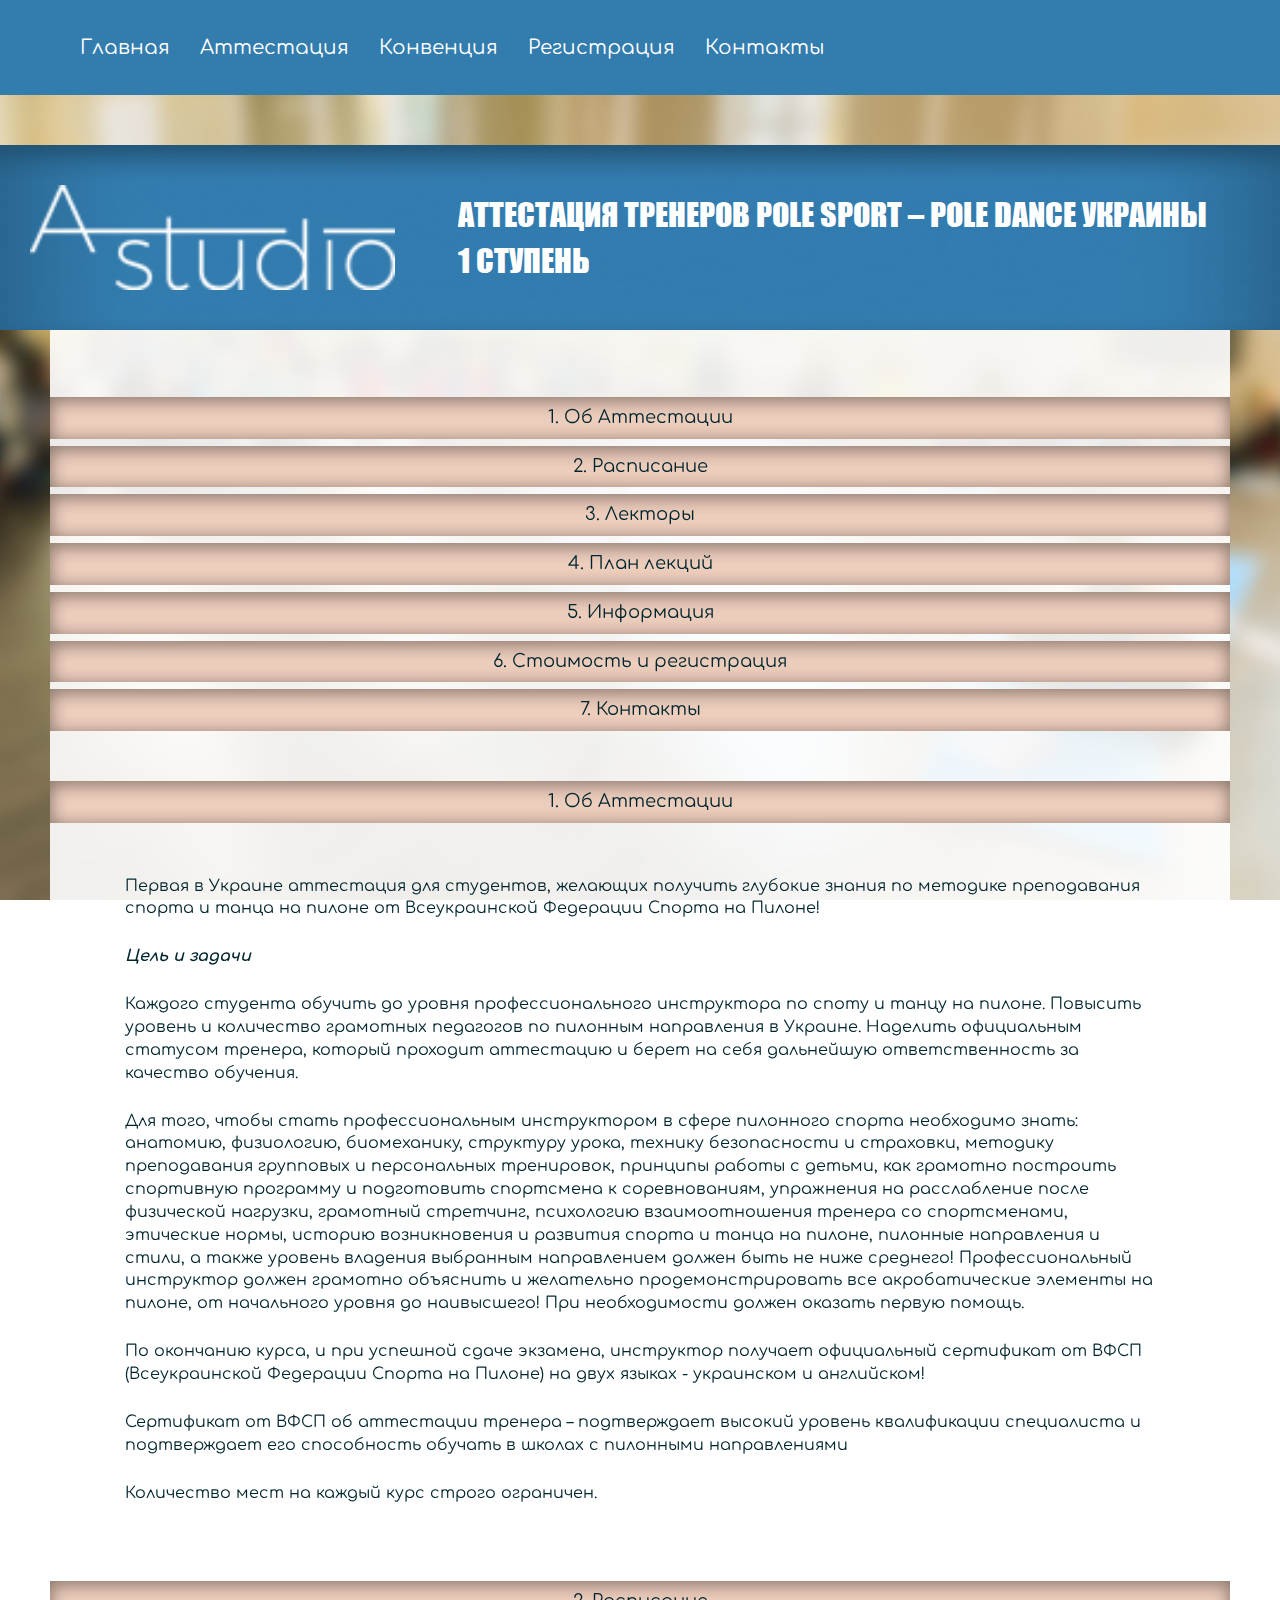
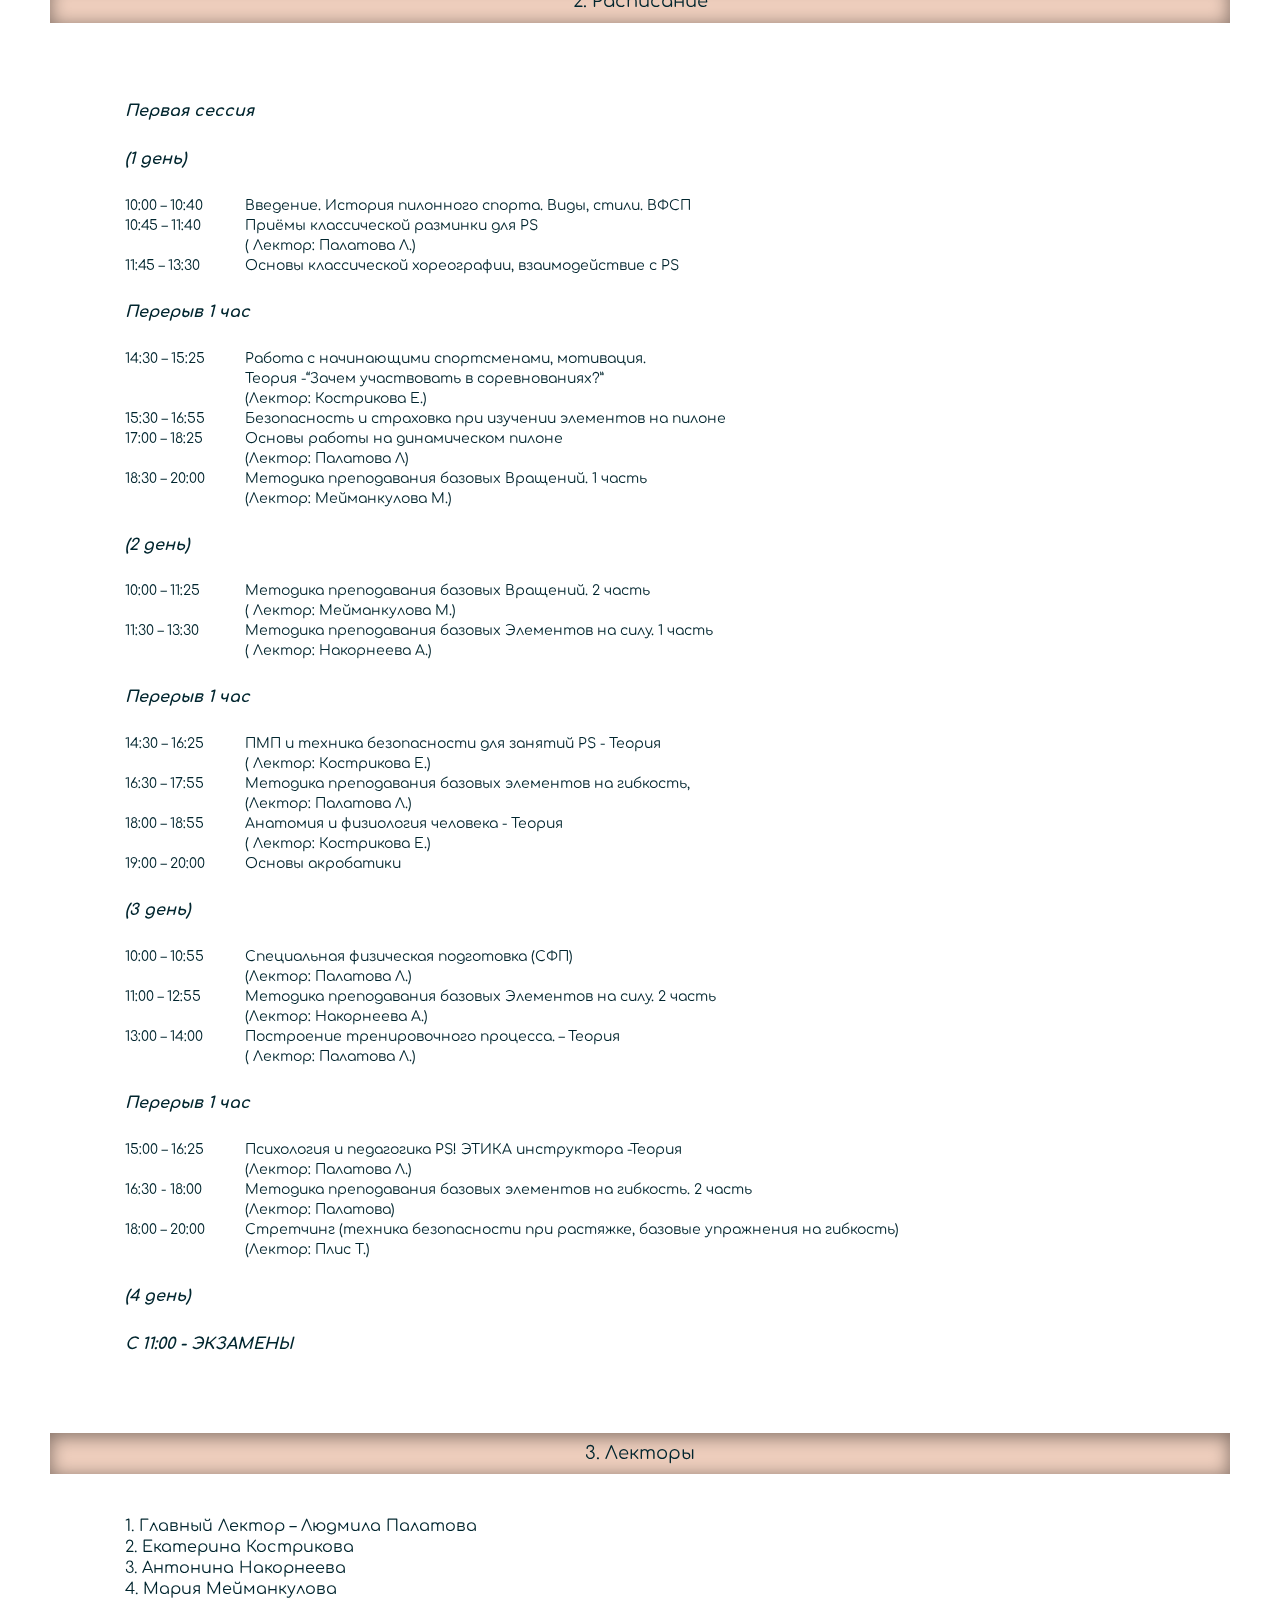
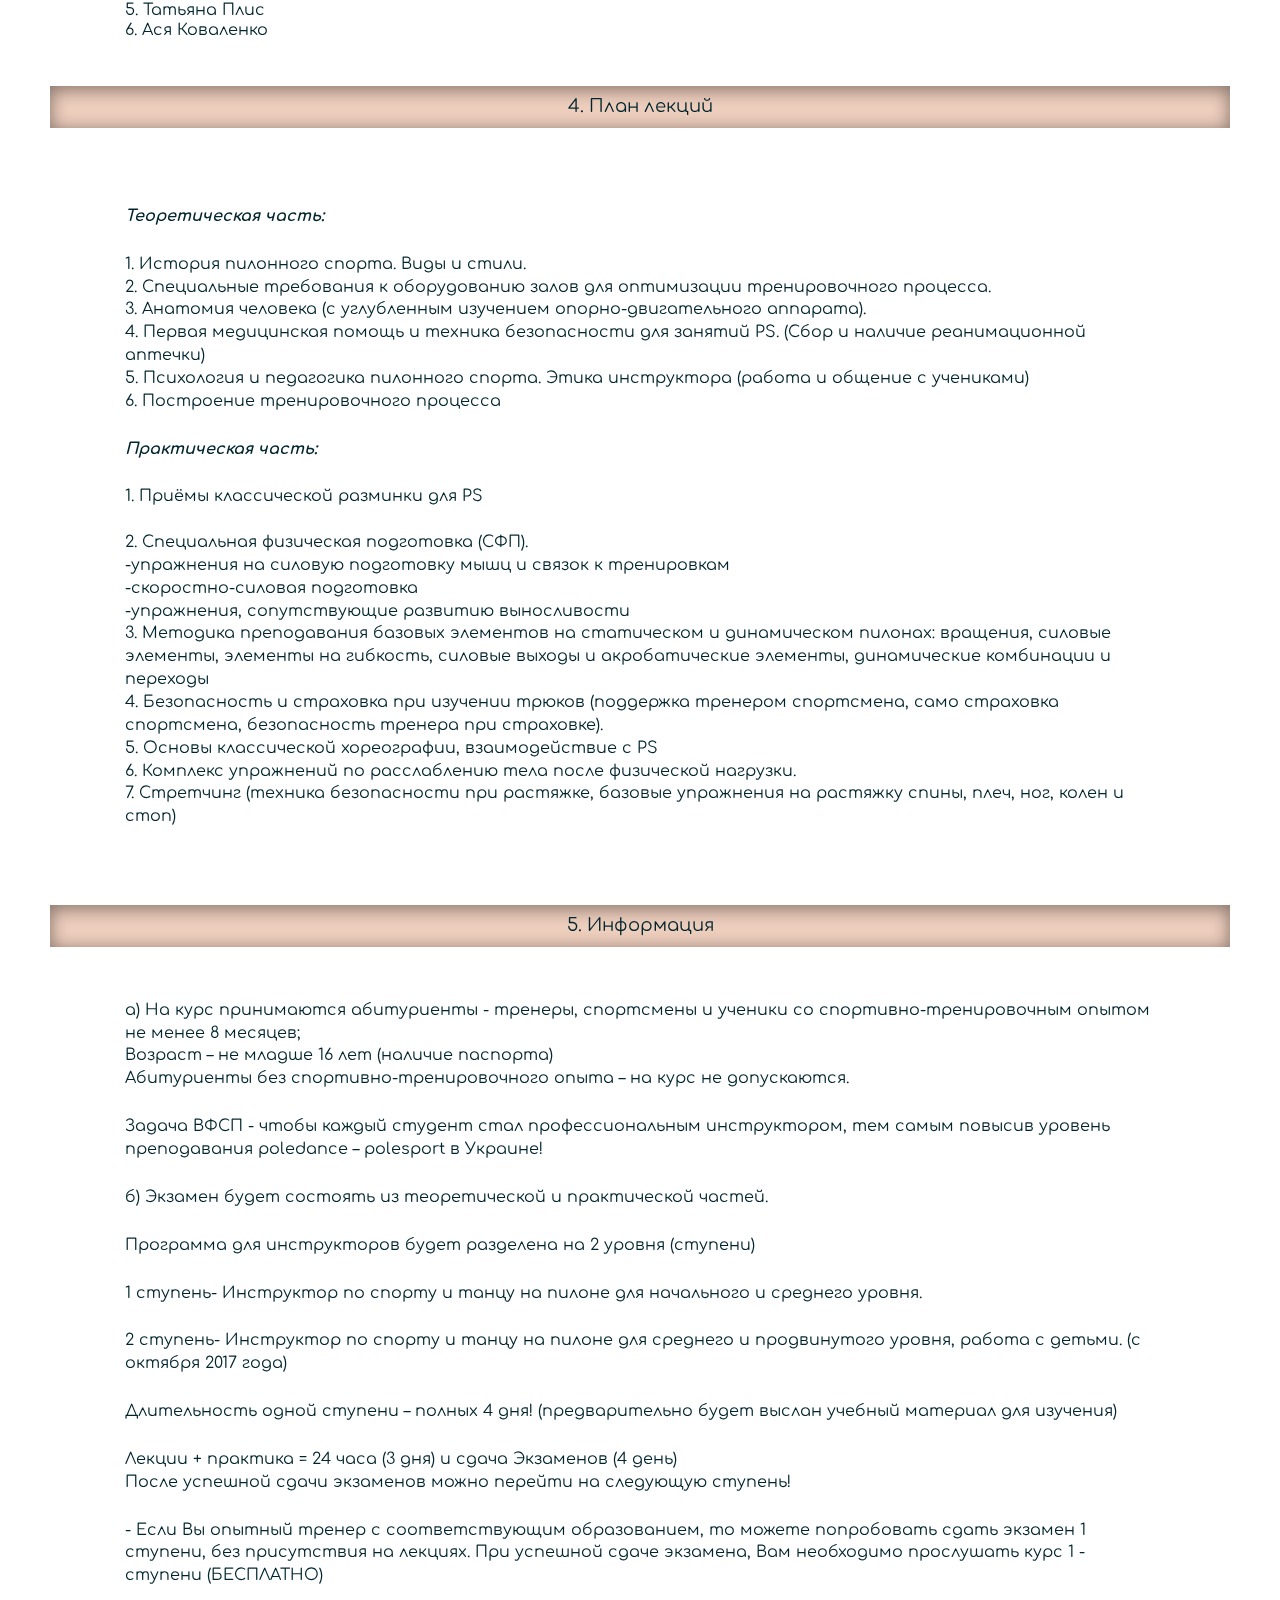
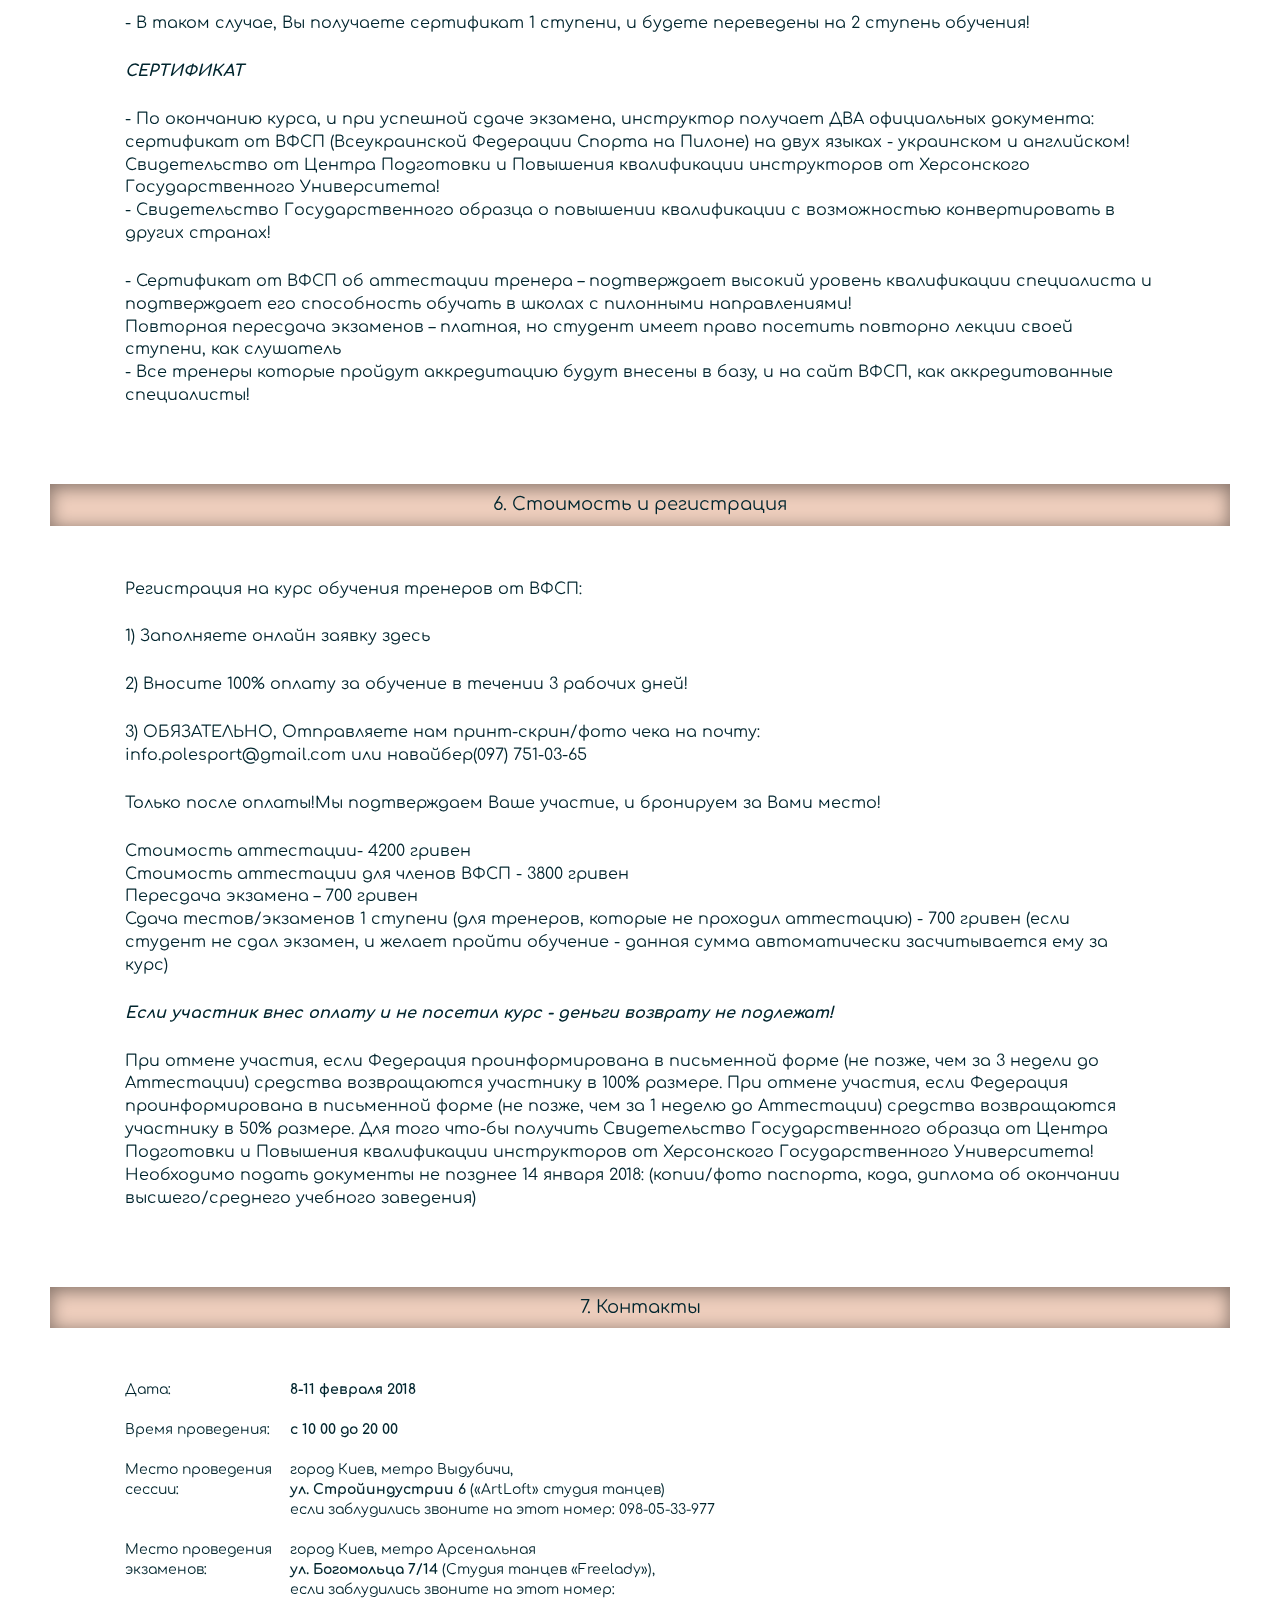
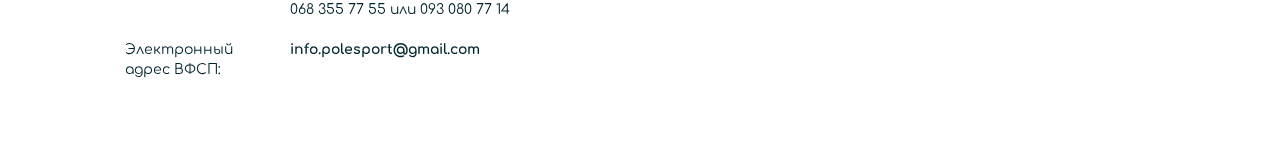
<file: atestation-1.html>
<!DOCTYPE html>
<html lang="ru">
<head>
    <meta charset="utf-8">
    <meta http-equiv="X-UA-Compatible" content="IE=edge">
    <meta name="viewport" content="width=device-width, initial-scale=1">
    <meta name="description" content="Агенство">
    <meta name="keywords" content="">
    <title>Аттестация 1 ступень</title>

    <link href="https://fonts.googleapis.com/css?family=Comfortaa:400,700&amp;subset=cyrillic" rel="stylesheet">
    <meta name="theme-color" content="#ffffff">
    <style type="text/css" media="screen, print">
        @font-face {
          font-family: "Impact";
          src: url("fonts/ImpactRegular.ttf");
        }
    </style>
    <link href="css/bootstrap.min.css" rel="stylesheet">
    <link href="css/style.css" rel="stylesheet">

    <script src="js/jquery.js"></script>
    <script src="js/jquery.appear.js"></script>
    <script src="js/bootstrap.min.js"></script>
</head>

<body>
    <ul id="mobile_nav" class="mobile-hidden">
        <li class="active"><a href="index.php">Главная</a></li>
        <li><a href="atestation-1.html">Аттестация 1 ступень</a></li>
        <li><a href="atestation-2.html">Аттестация 2 ступень</a></li>
        <li><a href="convention.html">Конвенция</a></li>
        <li class="active"><a href="registration.html">Регистрация</a></li>
        <li class="active"><a href="index.php#contacts" class="scroll">Контакты</a></li>

        <div id="toggle_nav" onclick="showNav();"><img src="img/menu-button.svg" alt=""></div>
    </ul>
    
    <div class="body-wrap">
        <div class="container-md">
            <nav class="navbar" role="navigation">
                <div class="navbar-header">
                    <button type="button" class="navbar-toggle" data-toggle="collapse" data-target="#bs-example-navbar-collapse-1">
                        <span class="sr-only">Toggle navigation</span>
                        <span class="icon-bar"></span>
                        <span class="icon-bar"></span>
                        <span class="icon-bar"></span>
                    </button>
                </div>
                
                <!-- Collect the nav links, forms, and other content for toggling -->
                <div class="collapse navbar-collapse" id="bs-example-navbar-collapse-1">
                    <ul class="nav navbar-nav">
                        <li class="active"><a href="index.php">Главная</a></li>
                        <li class="dropdown">
                            <a href="#" class="dropdown-toggle" data-toggle="dropdown">Аттестация</a>
                            <ul class="dropdown-menu">
                                <li><a href="atestation-1.html">Аттестация 1 ступень</a></li>
                                <li><a href="atestation-2.html">Аттестация 2 ступень</a></li>
                            </ul>
                        </li>
                        <li class="dropdown">
                            <a href="convention.html" class="dropdown-toggle" data-toggle="dropdown">Конвенция</a>
                            <ul class="dropdown-menu">
                                <li><a href="convention.html">Мастер Классы и семинары</a></li>
                            </ul>
                        </li>
                        <li class="active"><a href="registration.html">Регистрация</a></li>
                        <li class="active"><a href="index.php#contacts" class="scroll">Контакты</a></li>
                    </ul>
                </div>
            <!-- /.container-fluid -->
            </nav>
        </div>
    </div>
    
    <div class="main"></div>
    
    <div class="blue-block intro-blue-block">
        <div class="blue-block-psevdo"></div>
        <img class="logo-holder" src="img/logo.png" alt="">
        <span>АТТЕСТАЦИЯ ТРЕНЕРОВ POLE SPORT – POLE DANCE УКРАИНЫ<br> 1 СТУПЕНЬ</span>
    </div>
    
    <div class="atestation-info-holder container-md">
        <ul class="question-holder">
            <li>1. Об Аттестации</li>
            <li>2. Расписание</li>
            <li>3. Лекторы</li>
            <li>4. План лекций</li>
            <li>5. Информация</li>
            <li>6. Стоимость и регистрация</li>
            <li>7. Контакты</li>
        </ul>
        
        <div class="question-1">
            <p class="question-header">1. Об Аттестации</p>
            
            <div class="question-body">
                <p class="regular-md">
                    Первая в Украине аттестация для студентов, желающих получить глубокие знания по методике преподавания спорта и танца на пилоне от Всеукраинской Федерации Спорта на Пилоне!</p>

                <p class="bold-cursive-md">Цель и задачи</p>

                <p class="regular-md">Каждого студента обучить до уровня профессионального инструктора по споту и танцу на пилоне. Повысить уровень и количество грамотных педагогов по пилонным направления в Украине.  Наделить официальным статусом тренера, который проходит аттестацию и берет на себя дальнейшую ответственность за  качество обучения.</p>

                <p class="regular-md">Для того, чтобы стать профессиональным инструктором в сфере пилонного спорта необходимо знать: анатомию, физиологию, биомеханику, структуру урока, технику безопасности и страховки, методику преподавания групповых и персональных тренировок, принципы работы с детьми, как грамотно построить спортивную программу и подготовить спортсмена к соревнованиям, упражнения на расслабление после физической нагрузки, грамотный стретчинг, психологию взаимоотношения тренера со спортсменами, этические нормы, историю возникновения и развития спорта и танца на пилоне, пилонные направления и стили, а также уровень владения выбранным направлением должен быть не ниже среднего!
                Профессиональный инструктор должен грамотно объяснить  и желательно продемонстрировать все  акробатические элементы на пилоне, от начального уровня до наивысшего! При необходимости должен оказать первую помощь.</p>

                <p class="regular-md">По окончанию курса, и при успешной сдаче экзамена, инструктор получает официальный сертификат от ВФСП (Всеукраинской Федерации Спорта на Пилоне) на двух языках - украинском и английском!</p>

                <p class="regular-md">Сертификат от ВФСП об аттестации тренера – подтверждает высокий уровень квалификации специалиста и подтверждает его способность обучать в школах с пилонными направлениями</p> 

                <p class="regular-md">Количество мест на каждый курс строго ограничен.</p>
            </div>
        </div>
        <div class="question-2">
            <p class="question-header">2. Расписание</p>
            
            <div class="question-body">
                <p class="bold-cursive-md">Первая сессия</p>
                <p class="bold-cursive-md">(1 день)</p>
                <div class="timetable-grid">
                    <span>10:00 – 10:40</span>
                    <span>Введение. История пилонного спорта. Виды, стили. ВФСП</span>
                </div>
                <div class="timetable-grid">
                    <span>10:45 – 11:40</span>
                    <span>Приёмы классической разминки для PS<br>( Лектор: Палатова Л.)</span>
                </div>
                <div class="timetable-grid">
                    <span>11:45 – 13:30</span>
                    <span>Основы классической хореографии, взаимодействие с PS</span>
                </div>
                
                <p class="bold-cursive-md">Перерыв 1 час</p>
                <div class="timetable-grid">
                    <span>14:30 – 15:25</span>
                    <span>Работа с начинающими спортсменами, мотивация.<br>Теория -“Зачем участвовать в соревнованиях?”<br> (Лектор: Кострикова Е.)</span>
                </div>
                <div class="timetable-grid">
                    <span>15:30 – 16:55</span>
                    <span>Безопасность и страховка при изучении  элементов на пилоне</span>
                </div>
                <div class="timetable-grid">
                    <span>17:00 – 18:25</span>
                    <span>Основы работы на динамическом пилоне<br> (Лектор: Палатова Л)</span>
                </div>
                <div class="timetable-grid">
                    <span>18:30 – 20:00</span>
                    <span>Методика преподавания базовых Вращений. 1 часть<br>(Лектор: Мейманкулова М.)</span>
                </div>
                
                <p class="bold-cursive-md">(2 день)</p>
                <div class="timetable-grid">
                    <span>10:00 – 11:25</span>
                    <span>Методика преподавания базовых Вращений. 2 часть<br> ( Лектор: Мейманкулова М.)</span>
                </div>
                <div class="timetable-grid">
                    <span>11:30 – 13:30</span>
                    <span>Методика преподавания базовых  Элементов на силу. 1 часть<br>( Лектор: Накорнеева А.)</span>
                </div>

                <p class="bold-cursive-md">Перерыв 1 час</p>
                <div class="timetable-grid">
                    <span>14:30 – 16:25</span>
                    <span>ПМП и техника безопасности для занятий PS - Теория<br>( Лектор: Кострикова Е.)</span>
                </div>
                <div class="timetable-grid">
                    <span>16:30 – 17:55</span>
                    <span>Методика преподавания базовых элементов на гибкость,<br> (Лектор:  Палатова Л.)</span>
                </div>
                <div class="timetable-grid">
                    <span>18:00 – 18:55</span>
                    <span>Анатомия и физиология человека - Теория<br> ( Лектор: Кострикова Е.)</span>
                </div>
                <div class="timetable-grid">
                    <span>19:00 – 20:00</span>
                    <span>Основы акробатики</span>
                </div>
                
                <p class="bold-cursive-md">(3 день)</p>    
                <div class="timetable-grid">
                    <span>10:00 – 10:55</span>
                    <span>Специальная физическая подготовка (СФП)<br> (Лектор: Палатова Л.)</span>
                </div>
                <div class="timetable-grid">
                    <span>11:00 – 12:55</span>
                    <span>Методика преподавания базовых  Элементов на силу. 2 часть<br>(Лектор: Накорнеева А.)</span>
                </div>
                <div class="timetable-grid">
                    <span>13:00 – 14:00</span>
                    <span>Построение тренировочного процесса. – Теория<br>( Лектор: Палатова Л.)</span>
                </div>

                <p class="bold-cursive-md">Перерыв 1 час</p> 
                <div class="timetable-grid">
                    <span>15:00 – 16:25</span>
                    <span>Психология и педагогика PS!  ЭТИКА инструктора -Теория<br> (Лектор: Палатова Л.)</span>
                </div>
                <div class="timetable-grid">
                    <span>16:30 - 18:00</span>
                    <span>Методика преподавания базовых элементов на гибкость. 2 часть<br>(Лектор: Палатова)</span>
                </div>
                <div class="timetable-grid">
                    <span>18:00 – 20:00</span>
                    <span>Стретчинг (техника безопасности при растяжке, базовые упражнения на гибкость)<br>(Лектор: Плис Т.)</span>
                </div>

                <p class="bold-cursive-md">(4 день)</p> 
                <p class="bold-cursive-md">С 11:00 - ЭКЗАМЕНЫ</p>
            </div>
        </div>
        <div class="question-3">
            <p class="question-header">3. Лекторы</p>
            
            <ul class="lectors-list">
                <li>1.	Главный Лектор – Людмила Палатова</li>
                <li>2.	Екатерина Кострикова</li>
                <li>3.	Антонина Накорнеева</li>
                <li>4.	Мария Мейманкулова</li>
                <li>5.	Татьяна Плис</li>
                <li>6.	Ася Коваленко</li>
            </ul>
        </div>
        <div class="question-4">
            <p class="question-header">4. План лекций</p>
            
            <div class="question-body">
                <p class="bold-cursive-md">Теоретическая часть:</p>
                <p class="regular-md">
                    1. История пилонного спорта. Виды и стили.<br>
                    2. Специальные требования к оборудованию залов для оптимизации тренировочного процесса.<br>
                    3. Анатомия человека (с углубленным изучением опорно-двигательного аппарата).<br>
                    4. Первая медицинская помощь и техника безопасности для занятий PS. (Сбор и наличие реанимационной аптечки)<br>
                    5. Психология и педагогика пилонного спорта. Этика инструктора (работа и общение с учениками)<br>
                    6. Построение тренировочного процесса<br>
                </p>

                <p class="bold-cursive-md">Практическая часть:</p>
                <p class="regular-md">
                    1. Приёмы классической разминки для PS<br><br>
                    2. Специальная физическая подготовка (СФП).<br>
                    -упражнения на силовую подготовку мышц и связок к тренировкам<br>
                    -скоростно-силовая подготовка<br>
                    -упражнения, сопутствующие развитию выносливости<br>
                    3. Методика преподавания базовых элементов на статическом и динамическом пилонах: вращения, силовые элементы, элементы на гибкость, силовые выходы и акробатические элементы, динамические комбинации и переходы<br>
                    4. Безопасность и страховка при изучении трюков (поддержка тренером спортсмена, само страховка спортсмена, безопасность тренера при страховке).<br> 
                    5. Основы классической хореографии, взаимодействие с PS<br>
                    6. Комплекс упражнений по расслаблению тела после физической нагрузки.<br>
                    7. Стретчинг (техника безопасности при растяжке, базовые упражнения на растяжку спины, плеч, ног, колен и стоп)<br>
                </p>
            </div>
        </div>
        <div class="question-5">
            <p class="question-header">5. Информация</p>
            
            <div class="question-body">
                <p class="regular-md">а) На курс принимаются абитуриенты - тренеры, спортсмены и ученики со спортивно-тренировочным опытом не менее 8 месяцев;<br> Возраст – не младше 16 лет (наличие паспорта)<br> Абитуриенты без спортивно-тренировочного опыта – на курс не допускаются.</p>
                <p class="regular-md">Задача ВФСП - чтобы каждый студент стал профессиональным инструктором, тем самым повысив уровень преподавания poledance – polesport в Украине!</p>
                <p class="regular-md">б) Экзамен будет состоять из теоретической и практической частей.</p>
                <p class="regular-md">Программа для инструкторов будет разделена на 2 уровня (ступени)</p>
                <p class="regular-md">1 ступень- Инструктор по спорту и танцу на пилоне для начального и среднего уровня.</p>
                <p class="regular-md">2 ступень- Инструктор по спорту и танцу на пилоне для среднего и продвинутого уровня, работа с детьми. (с октября 2017 года)</p>
                <p class="regular-md">Длительность одной ступени – полных 4 дня! (предварительно будет выслан учебный материал для изучения)</p>
                <p class="regular-md">Лекции + практика = 24 часа (3 дня) и сдача Экзаменов (4 день)<br> После успешной сдачи экзаменов можно перейти на следующую ступень!</p>
                <p class="regular-md">- Если Вы опытный тренер с соответствующим образованием, то можете  попробовать  сдать экзамен 1 ступени, без присутствия на лекциях. При успешной сдаче экзамена, Вам необходимо прослушать курс 1 - ступени (БЕСПЛАТНО)</p>
                <p class="regular-md">- В таком случае, Вы получаете сертификат 1 ступени, и будете переведены на 2 ступень обучения!</p>

                <p class="bold-cursive-md">СЕРТИФИКАТ</p>
                <p class="regular-md">- По окончанию курса, и при успешной сдаче экзамена, инструктор получает ДВА официальных документа: сертификат от ВФСП (Всеукраинской Федерации Спорта на Пилоне) на двух языках - украинском и английском! Свидетельство от Центра Подготовки и Повышения квалификации инструкторов от Херсонского Государственного Университета!<br> - Свидетельство Государственного образца о повышении квалификации с возможностью конвертировать в других странах!</p>
                <p class="regular-md">- Сертификат от ВФСП об аттестации тренера – подтверждает высокий уровень квалификации специалиста и подтверждает его способность обучать в школах с пилонными направлениями!<br> Повторная пересдача экзаменов – платная, но студент имеет право посетить повторно лекции своей ступени, как слушатель<br> - Все тренеры которые пройдут аккредитацию будут внесены в базу, и на сайт ВФСП, как аккредитованные специалисты!</p>
            </div>
        </div>
        <div class="question-6">
            <p class="question-header">6. Стоимость и регистрация</p>
            
            <div class="question-body">
                <p class="regular-md">Регистрация на курс обучения тренеров от ВФСП:</p>
                <p class="regular-md">1) Заполняете онлайн заявку здесь</p>
                <p class="regular-md">2) Вносите 100% оплату за обучение в течении 3 рабочих дней!</p>
                <p class="regular-md">3) ОБЯЗАТЕЛЬНО, Отправляете нам принт-скрин/фото чека на почту:<br> info.polesport@gmail.com или навайбер(097) 751-03-65</p>
                <p class="regular-md">Только после оплаты!Мы подтверждаем Ваше участие, и бронируем за Вами место!</p>
                <p class="regular-md">Стоимость аттестации- 4200 гривен<br> Стоимость аттестации для членов ВФСП - 3800 гривен<br> Пересдача экзамена – 700 гривен<br> Сдача тестов/экзаменов 1 ступени (для тренеров, которые не проходил аттестацию) - 700 гривен (если студент не сдал экзамен, и желает пройти обучение  - данная сумма автоматически засчитывается ему за курс)</p>
                
                <p class="bold-cursive-md">Если участник внес оплату и не посетил курс - деньги возврату не подлежат!</p>
                <p class="regular-md">При отмене участия, если Федерация проинформирована в письменной форме (не позже, чем за 3 недели до Аттестации) средства возвращаются участнику в 100% размере. При отмене участия, если Федерация проинформирована в письменной форме (не позже, чем за 1 неделю до Аттестации) средства возвращаются участнику в 50% размере. Для того что-бы получить Свидетельство Государственного образца от Центра Подготовки и Повышения квалификации инструкторов от Херсонского Государственного Университета! Необходимо подать документы не позднее 14 января 2018: (копии/фото паспорта, кода, диплома об окончании высшего/среднего учебного заведения)</p>
            </div>
        </div>
        <div class="question-7">
            <p class="question-header">7. Контакты</p>
            
            <div class="question-body">
                <div class="timetable-grid">
                    <span>Дата:</span>
                    <span><b>8-11 февраля 2018</b></span>
                </div>
                <div class="timetable-grid">
                    <span>Время проведения:</span>
                    <span><b>с 10 00 до 20 00</b></span>
                </div>
                <div class="timetable-grid">
                    <span>Место проведения сессии:</span>
                    <span>город Киев, метро Выдубичи,<br> <b>ул. Стройиндустрии 6</b> («ArtLoft» студия танцев)<br> если заблудились звоните на этот номер: 098-05-33-977</span>
                </div>
                <div class="timetable-grid">
                    <span>Место проведения экзаменов:</span>
                    <span>город Киев, метро Арсенальная<br> <b>ул. Богомольца 7/14</b>  (Студия танцев «Freelady»),<br> если заблудились звоните на этот номер:<br>068 355 77 55 или 093 080 77 14</span>
                </div>
                <div class="timetable-grid">
                    <span>Электронный адрес ВФСП:</span>
                    <span><b>info.polesport@gmail.com</b></span>
                </div>
            </div>
        </div>
    </div>
</body>
    
<script src="js/mine.js"></script>
<script>
    $('ul.nav li.dropdown').hover(function() {
      $(this).find('.dropdown-menu').stop(true, true).delay(200).fadeIn(500);
    }, function() {
      $(this).find('.dropdown-menu').stop(true, true).delay(200).fadeOut(500);
    });
</script>
</html>
</file>
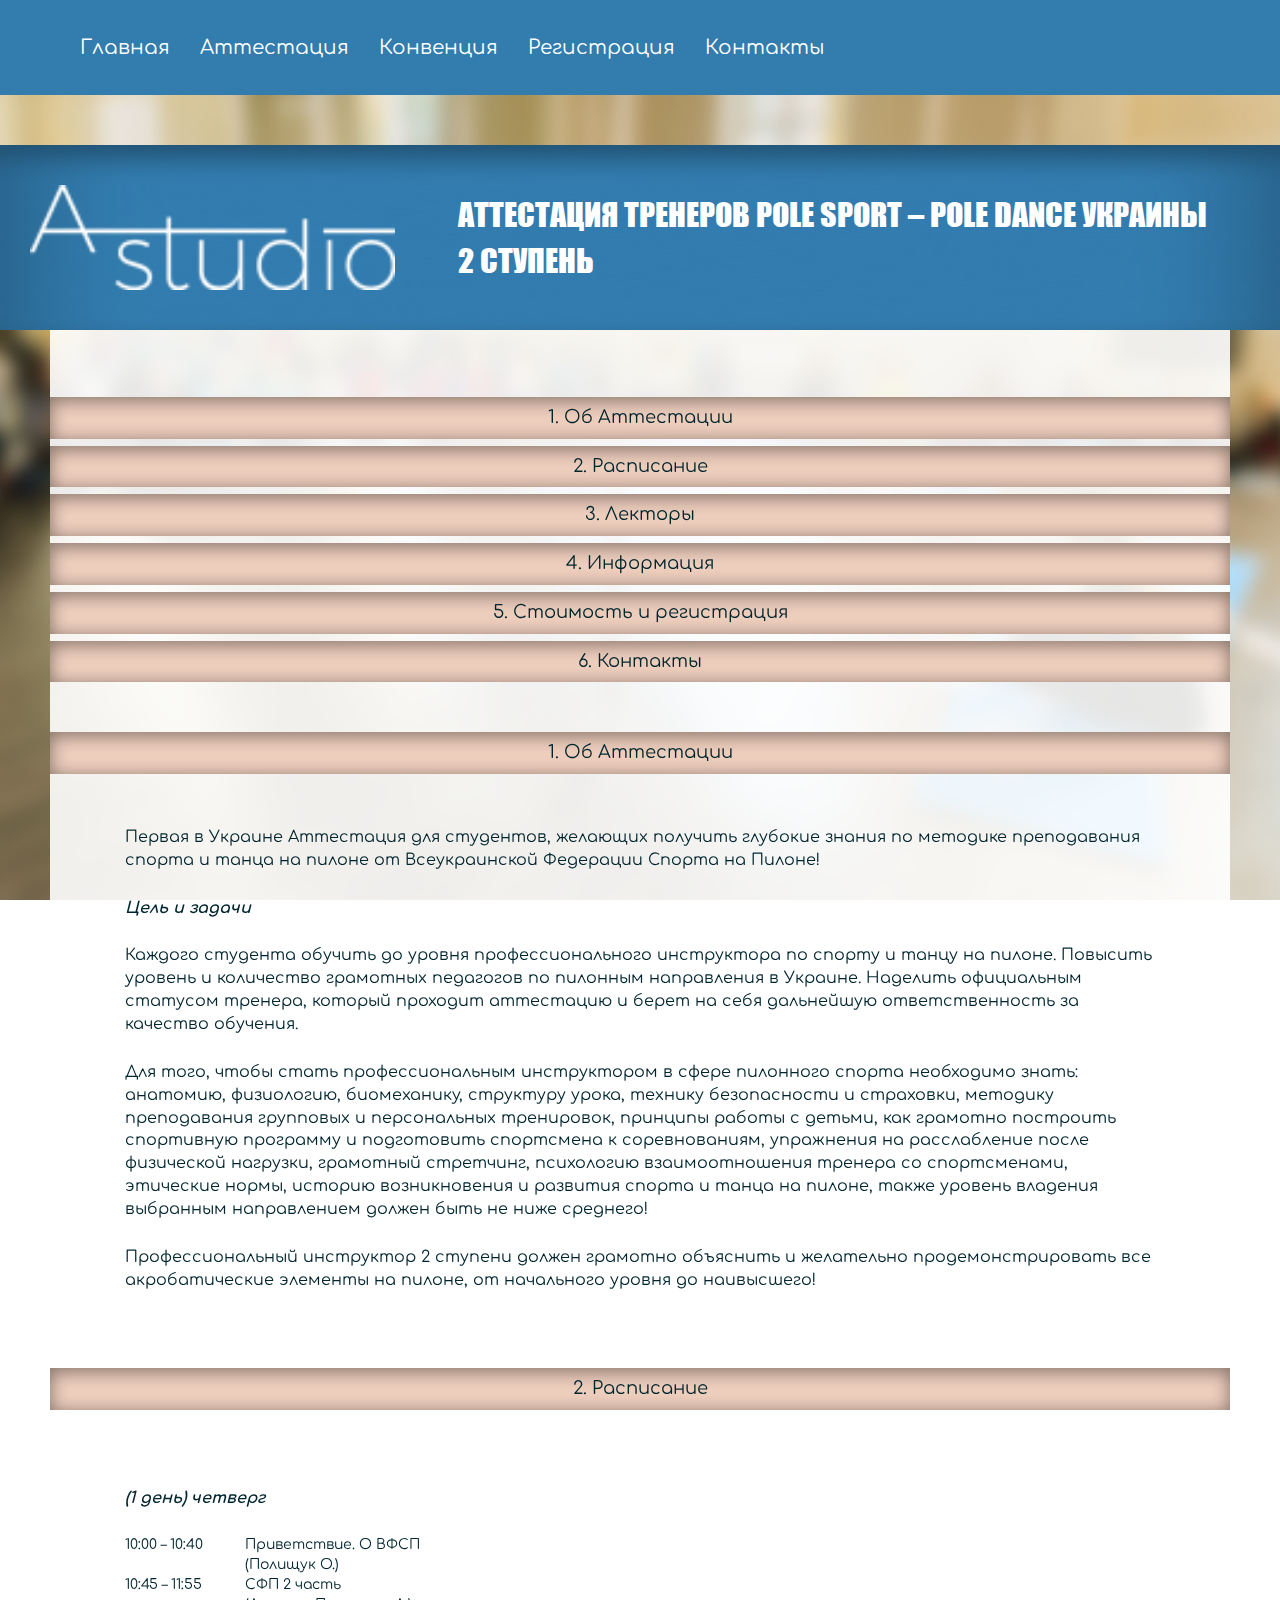
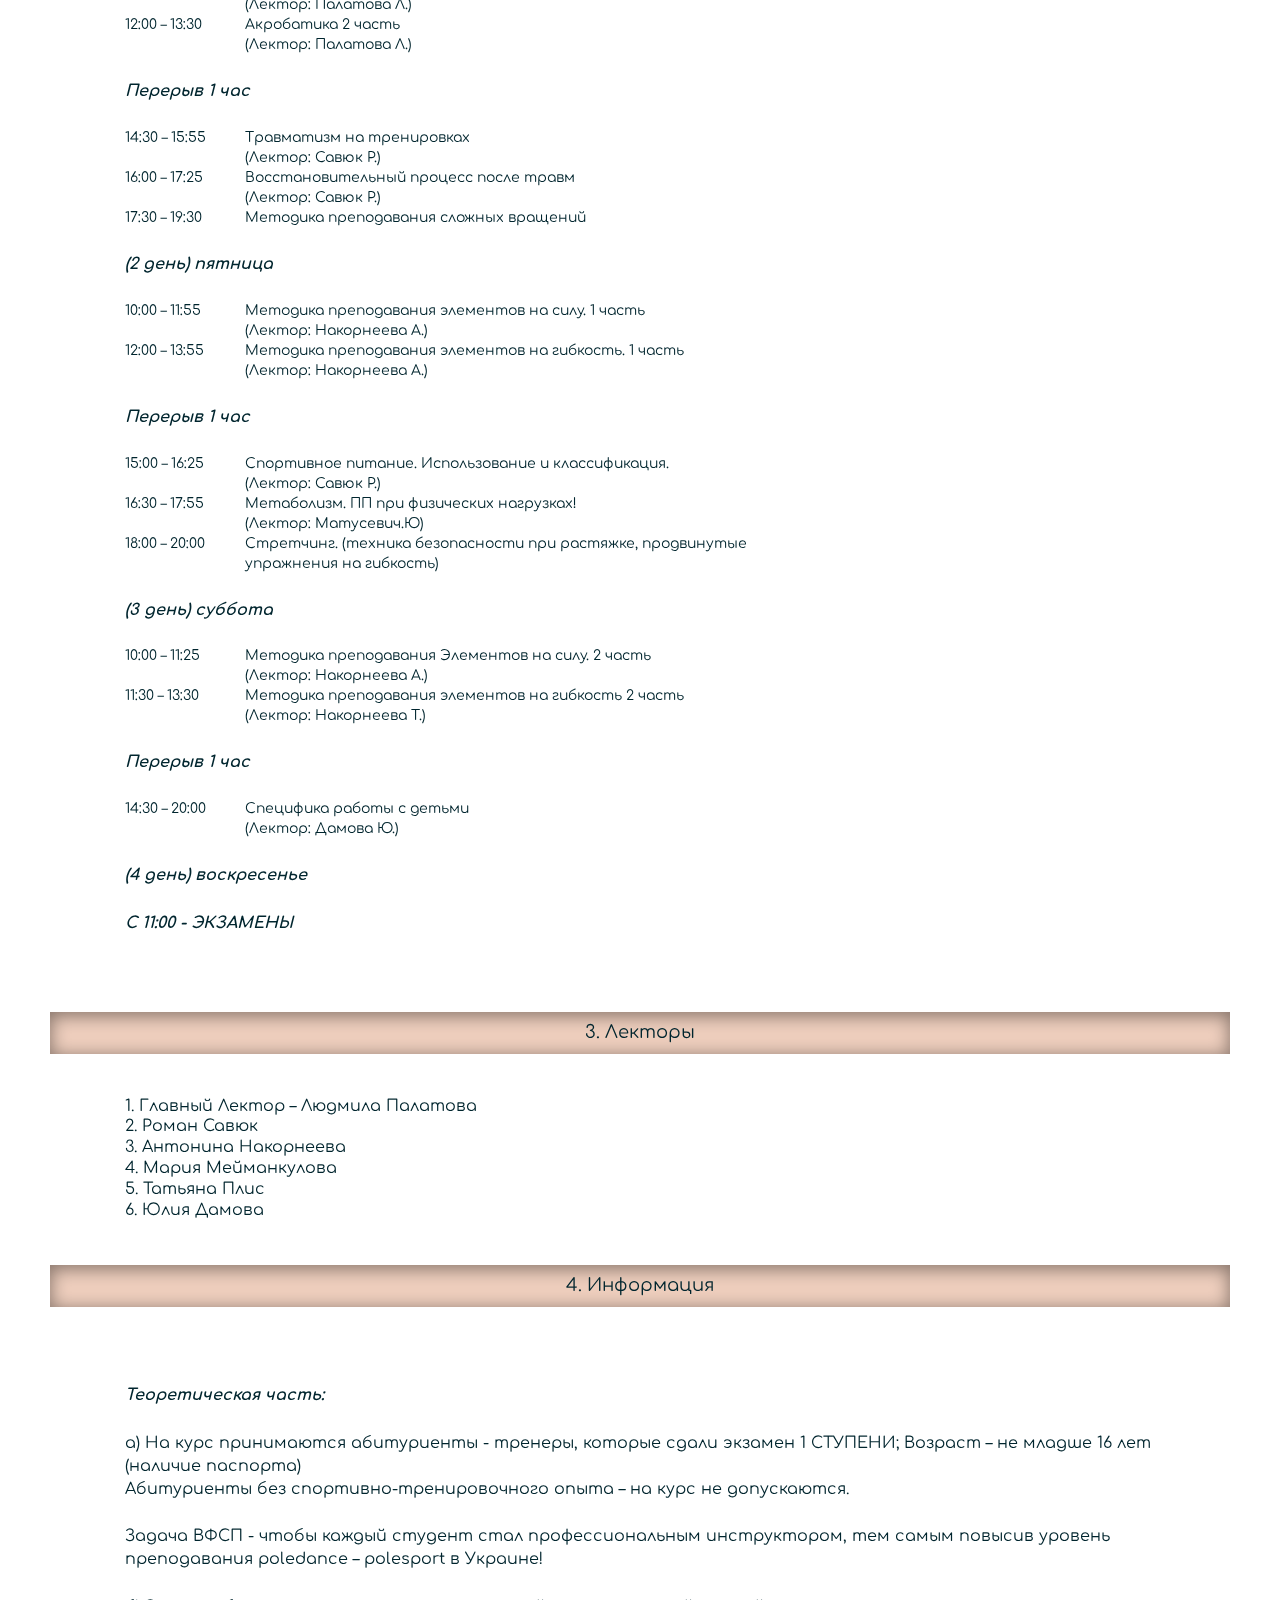
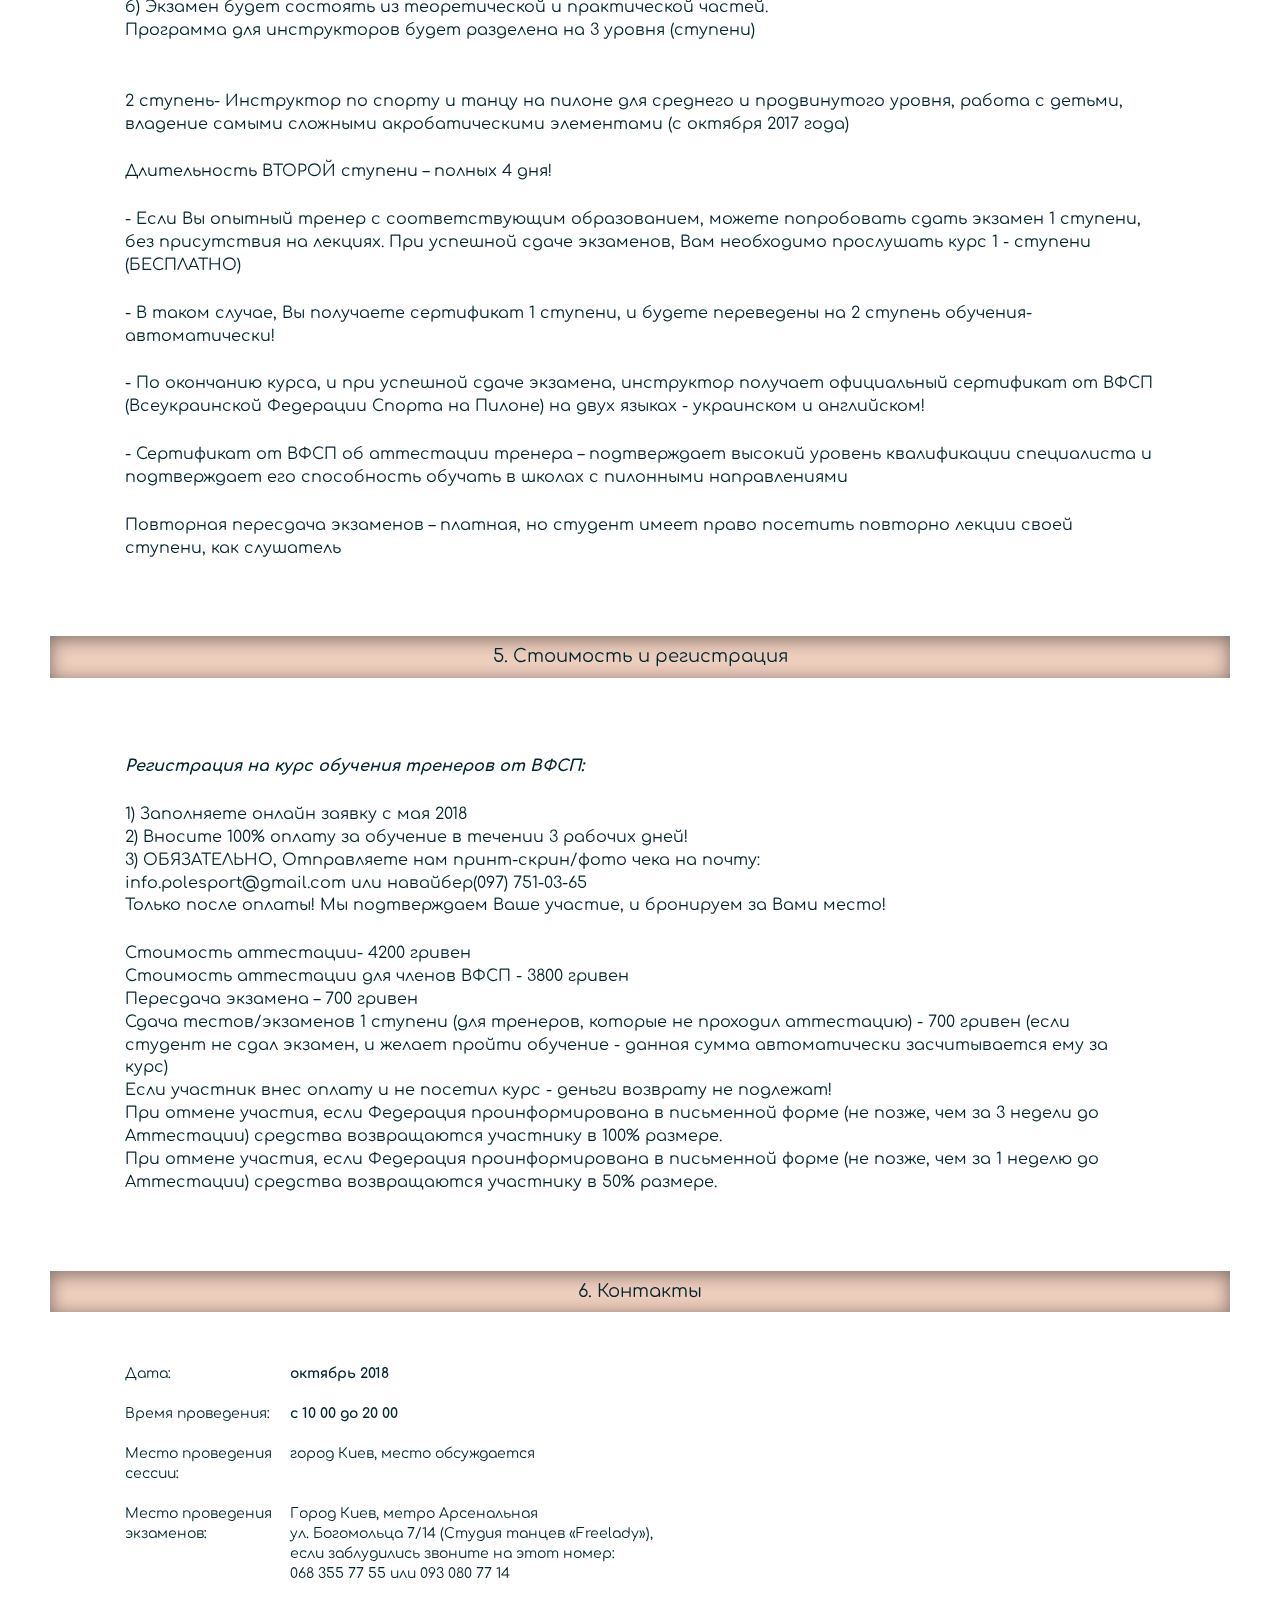
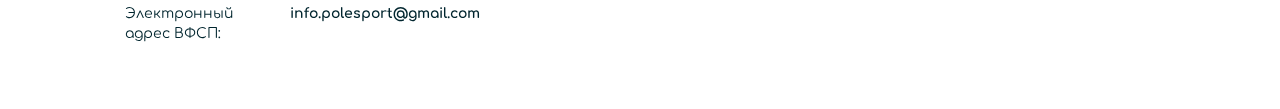
<file: atestation-2.html>
<!DOCTYPE html>
<html lang="ru">
<head>
    <meta charset="utf-8">
    <meta http-equiv="X-UA-Compatible" content="IE=edge">
    <meta name="viewport" content="width=device-width, initial-scale=1">
    <meta name="description" content="Агенство">
    <meta name="keywords" content="">
    <title>Аттестация 2 ступень</title>

    <link href="https://fonts.googleapis.com/css?family=Comfortaa:400,700&amp;subset=cyrillic" rel="stylesheet">
    <meta name="theme-color" content="#ffffff">
    <style type="text/css" media="screen, print">
        @font-face {
          font-family: "Impact";
          src: url("fonts/ImpactRegular.ttf");
        }
    </style>
    <link href="css/bootstrap.min.css" rel="stylesheet">
    <link href="css/style.css" rel="stylesheet">

    <script src="js/jquery.js"></script>
    <script src="js/jquery.appear.js"></script>
    <script src="js/bootstrap.min.js"></script>
</head>

<body>
    <ul id="mobile_nav" class="mobile-hidden">
        <li class="active"><a href="index.php">Главная</a></li>
        <li><a href="atestation-1.html">Аттестация 1 ступень</a></li>
        <li><a href="atestation-2.html">Аттестация 2 ступень</a></li>
        <li><a href="convention.html">Конвенция</a></li>
        <li class="active"><a href="registration.html">Регистрация</a></li>
        <li class="active"><a href="index.php#contacts" class="scroll">Контакты</a></li>

        <div id="toggle_nav" onclick="showNav();"><img src="img/menu-button.svg" alt=""></div>
    </ul>
    
    <div class="body-wrap">
        <div class="container-md">
            <nav class="navbar" role="navigation">
                <div class="navbar-header">
                    <button type="button" class="navbar-toggle" data-toggle="collapse" data-target="#bs-example-navbar-collapse-1">
                        <span class="sr-only">Toggle navigation</span>
                        <span class="icon-bar"></span>
                        <span class="icon-bar"></span>
                        <span class="icon-bar"></span>
                    </button>
                </div>
                
                <!-- Collect the nav links, forms, and other content for toggling -->
                <div class="collapse navbar-collapse" id="bs-example-navbar-collapse-1">
                    <ul class="nav navbar-nav">
                        <li class="active"><a href="index.php">Главная</a></li>
                        <li class="dropdown">
                            <a href="#" class="dropdown-toggle" data-toggle="dropdown">Аттестация</a>
                            <ul class="dropdown-menu">
                                <li><a href="atestation-1.html">Аттестация 1 ступень</a></li>
                                <li><a href="atestation-2.html">Аттестация 2 ступень</a></li>
                            </ul>
                        </li>
                        <li class="dropdown">
                            <a href="convention.html" class="dropdown-toggle" data-toggle="dropdown">Конвенция</a>
                            <ul class="dropdown-menu">
                                <li><a href="convention.html">Мастер Классы и семинары</a></li>
                            </ul>
                        </li>
                        <li class="active"><a href="registration.html">Регистрация</a></li>
                        <li class="active"><a href="index.php#contacts" class="scroll">Контакты</a></li>
                    </ul>
                </div>
            <!-- /.container-fluid -->
            </nav>
        </div>
    </div>
    
    <div class="main"></div>
    
    <div class="blue-block intro-blue-block">
        <div class="blue-block-psevdo"></div>
        <img class="logo-holder" src="img/logo.png" alt="">
        <span>АТТЕСТАЦИЯ ТРЕНЕРОВ POLE SPORT – POLE DANCE УКРАИНЫ<br> 2 СТУПЕНЬ</span>
    </div>
    
    <div class="atestation-info-holder container-md">
        <ul class="question-holder">
            <li>1. Об Аттестации</li>
            <li>2. Расписание</li>
            <li>3. Лекторы</li>
            <li>4. Информация</li>
            <li>5. Стоимость и регистрация</li>
            <li>6. Контакты</li>
        </ul>
        
        <div class="question-1">
            <p class="question-header">1. Об Аттестации</p>
            
            <div class="question-body">
                <p class="regular-md">
                    Первая в Украине Аттестация для студентов, желающих получить глубокие знания по методике преподавания спорта и танца на пилоне от Всеукраинской Федерации Спорта на Пилоне!</p>

                <p class="bold-cursive-md">Цель и задачи</p>

                <p class="regular-md">Каждого студента обучить до уровня профессионального инструктора по спорту и танцу на пилоне. Повысить уровень и количество грамотных педагогов по пилонным направления в Украине.  Наделить официальным статусом тренера, который проходит аттестацию и берет на себя дальнейшую ответственность за  качество обучения.</p>

                <p class="regular-md">Для того, чтобы стать профессиональным инструктором в сфере пилонного спорта необходимо знать: анатомию, физиологию, биомеханику, структуру урока, технику безопасности и страховки, методику преподавания групповых и персональных тренировок, принципы работы с детьми, как грамотно построить спортивную программу и подготовить спортсмена к соревнованиям, упражнения на расслабление после физической нагрузки, грамотный стретчинг, психологию взаимоотношения тренера со спортсменами, этические нормы, историю возникновения и развития спорта и танца на пилоне, также уровень владения выбранным направлением должен быть не ниже среднего!</p>

                <p class="regular-md">Профессиональный инструктор 2 ступени должен грамотно объяснить  и желательно продемонстрировать все  акробатические элементы на пилоне, от начального уровня до наивысшего!</p>
            </div>
        </div>
        <div class="question-2">
            <p class="question-header">2. Расписание</p>
            <div class="question-body">
                <p class="bold-cursive-md">(1 день)  четверг</p>
                <div class="timetable-grid">
                    <span>10:00 – 10:40</span>
                    <span>Приветствие. О ВФСП<br> (Полищук О.)</span>
                </div>
                <div class="timetable-grid">
                    <span>10:45 – 11:55</span>
                    <span>СФП 2 часть<br> (Лектор: Палатова Л.)</span>
                </div>
                <div class="timetable-grid">
                    <span>12:00 – 13:30</span>
                    <span>Акробатика 2 часть<br>(Лектор: Палатова Л.)</span>
                </div>
                
                <p class="bold-cursive-md">Перерыв 1 час</p>
                <div class="timetable-grid">
                    <span>14:30 – 15:55</span>
                    <span>Травматизм на тренировках<br>(Лектор: Савюк Р.)</span>
                </div>
                <div class="timetable-grid">
                    <span>16:00 – 17:25</span>
                    <span>Восстановительный процесс после травм<br> (Лектор: Савюк Р.)</span>
                </div>
                <div class="timetable-grid">
                    <span>17:30 – 19:30</span>
                    <span>Методика преподавания сложных вращений</span>
                </div>
                
                <p class="bold-cursive-md">(2 день)  пятница</p>
                <div class="timetable-grid">
                    <span>10:00 – 11:55</span>
                    <span>Методика преподавания  элементов на силу. 1 часть<br> (Лектор: Накорнеева А.)</span>
                </div>
                <div class="timetable-grid">
                    <span>12:00 – 13:55</span>
                    <span>Методика преподавания  элементов на гибкость. 1 часть<br> (Лектор:  Накорнеева А.)</span>
                </div>

                <p class="bold-cursive-md">Перерыв 1 час</p>
                <div class="timetable-grid">
                    <span>15:00 – 16:25</span>
                    <span>Спортивное питание. Использование и классификация.<br> (Лектор: Савюк Р.)</span>
                </div>
                <div class="timetable-grid">
                    <span>16:30 – 17:55</span>
                    <span>Метаболизм. ПП при физических нагрузках!<br> (Лектор: Матусевич.Ю)</span>
                </div>
                <div class="timetable-grid">
                    <span>18:00 – 20:00</span>
                    <span>Стретчинг. (техника безопасности при растяжке, продвинутые<br> упражнения на гибкость)</span>
                </div>
                
                <p class="bold-cursive-md">(3 день)  суббота</p>    
                <div class="timetable-grid">
                    <span>10:00 – 11:25</span>
                    <span>Методика преподавания  Элементов на силу. 2 часть<br> (Лектор: Накорнеева А.)</span>
                </div>
                <div class="timetable-grid">
                    <span>11:30 – 13:30</span>
                    <span>Методика преподавания  элементов на гибкость 2 часть<br> (Лектор:  Накорнеева Т.)</span>
                </div>

                <p class="bold-cursive-md">Перерыв 1 час</p> 
                <div class="timetable-grid">
                    <span>14:30 – 20:00</span>
                    <span>Специфика работы с детьми<br> (Лектор: Дамова Ю.)</span>
                </div>

                <p class="bold-cursive-md">(4 день) воскресенье</p> 
                <p class="bold-cursive-md">С 11:00 - ЭКЗАМЕНЫ</p>
            </div>
        </div>
        <div class="question-3">
            <p class="question-header">3. Лекторы</p>
            
            <ul class="lectors-list">
                <li>1.	Главный Лектор – Людмила Палатова</li>
                <li>2.	Роман Савюк</li>
                <li>3.	Антонина Накорнеева</li>
                <li>4.	Мария Мейманкулова</li>
                <li>5.	Татьяна Плис</li>
                <li>6.	Юлия Дамова</li>
            </ul>
        </div>
        <div class="question-4">
            <p class="question-header">4. Информация</p>
            <div class="question-body">
                <p class="bold-cursive-md">Теоретическая часть:</p>
                <p class="regular-md">
                    а) На курс принимаются абитуриенты - тренеры, которые сдали экзамен 1 СТУПЕНИ; Возраст – не младше 16 лет (наличие паспорта)<br> Абитуриенты без спортивно-тренировочного опыта – на курс не допускаются.
                </p>

                <p class="regular-md">
                    Задача ВФСП - чтобы каждый студент стал профессиональным инструктором, тем самым повысив уровень преподавания poledance – polesport в Украине!
                </p>
                
                <p class="regular-md">б) Экзамен будет состоять из теоретической и практической частей.<br> Программа для инструкторов будет разделена на 3 уровня (ступени)</p>
                <p class="regular-md"><br>2 ступень- Инструктор по спорту и танцу на пилоне для среднего и продвинутого уровня, работа с детьми, владение самыми сложными акробатическими элементами (с октября 2017 года)</p>
                <p class="regular-md">Длительность ВТОРОЙ ступени – полных 4 дня!</p>
                <p class="regular-md">- Если Вы опытный тренер с соответствующим образованием, можете  попробовать  сдать экзамен 1 ступени, без присутствия на лекциях. При успешной сдаче экзаменов, Вам необходимо прослушать курс 1 - ступени (БЕСПЛАТНО)</p>
                <p class="regular-md">- В таком случае, Вы получаете сертификат 1 ступени, и будете переведены на 2 ступень обучения- автоматически!</p>
                <p class="regular-md">- По окончанию курса, и при успешной сдаче экзамена, инструктор получает официальный сертификат от ВФСП (Всеукраинской Федерации Спорта на Пилоне) на двух языках - украинском и английском!</p>
                <p class="regular-md">- Сертификат от ВФСП об аттестации тренера – подтверждает высокий уровень квалификации специалиста и подтверждает его способность обучать в школах с пилонными направлениями</p>
                <p class="regular-md">Повторная пересдача экзаменов – платная, но студент имеет право посетить повторно лекции своей ступени, как слушатель</p>
            </div>
        </div>
        <div class="question-6">
            <p class="question-header">5. Стоимость и регистрация</p>
            <div class="question-body">
                <p class="bold-cursive-md">Регистрация на курс обучения тренеров от ВФСП:</p>
                <p class="regular-md">1) Заполняете онлайн заявку с мая 2018
                <br> 2) Вносите 100% оплату за обучение в течении 3 рабочих дней!
                <br> 3) ОБЯЗАТЕЛЬНО, Отправляете нам принт-скрин/фото чека на почту:<br> info.polesport@gmail.com или навайбер(097) 751-03-65<br> Только после оплаты! Мы подтверждаем Ваше участие, и бронируем за Вами место!</p>
                
                <p class="regular-md">Стоимость аттестации- 4200 гривен
                <br> Стоимость аттестации для членов ВФСП - 3800 гривен
                <br> Пересдача экзамена – 700 гривен
                <br> Сдача тестов/экзаменов 1 ступени (для тренеров, которые не проходил аттестацию) - 700 гривен (если студент не сдал экзамен, и желает пройти обучение  - данная сумма автоматически засчитывается ему за курс)
                <br> Если участник внес оплату и не посетил курс - деньги возврату не подлежат!
                <br> При отмене участия, если Федерация проинформирована в письменной форме (не позже, чем за 3 недели до Аттестации) средства возвращаются участнику в 100% размере.
                <br> При отмене участия, если Федерация проинформирована в письменной форме (не позже, чем за 1 неделю до Аттестации) средства возвращаются участнику в 50% размере.
            </div>
        </div>
        <div class="question-7">
            <p class="question-header">6. Контакты</p>
                        			
            <div class="question-body">
                <div class="timetable-grid">
                    <span>Дата:</span>
                    <span><b>октябрь 2018</b></span>
                </div>
                <div class="timetable-grid">
                    <span>Время проведения:</span>
                    <span><b>с 10 00 до 20 00</b></span>
                </div>
                <div class="timetable-grid">
                    <span>Место проведения сессии:</span>
                    <span>город Киев, место обсуждается</span>
                </div>
                <div class="timetable-grid">
                    <span>Место проведения экзаменов:</span>
                    <span>Город Киев, метро Арсенальная<br> ул. Богомольца 7/14 (Студия танцев «Freelady»),<br> если заблудились звоните на этот номер:<br> 068 355 77 55 или 093 080 77 14</span>
                </div>
                <div class="timetable-grid">
                    <span>Электронный адрес ВФСП:</span>
                    <span><b>info.polesport@gmail.com</b></span>
                </div>
            </div>
        </div>
    </div>
</body>
    
<script src="js/mine.js"></script>
<script>
    $('ul.nav li.dropdown').hover(function() {
      $(this).find('.dropdown-menu').stop(true, true).delay(200).fadeIn(500);
    }, function() {
      $(this).find('.dropdown-menu').stop(true, true).delay(200).fadeOut(500);
    });
</script>
</html>
</file>
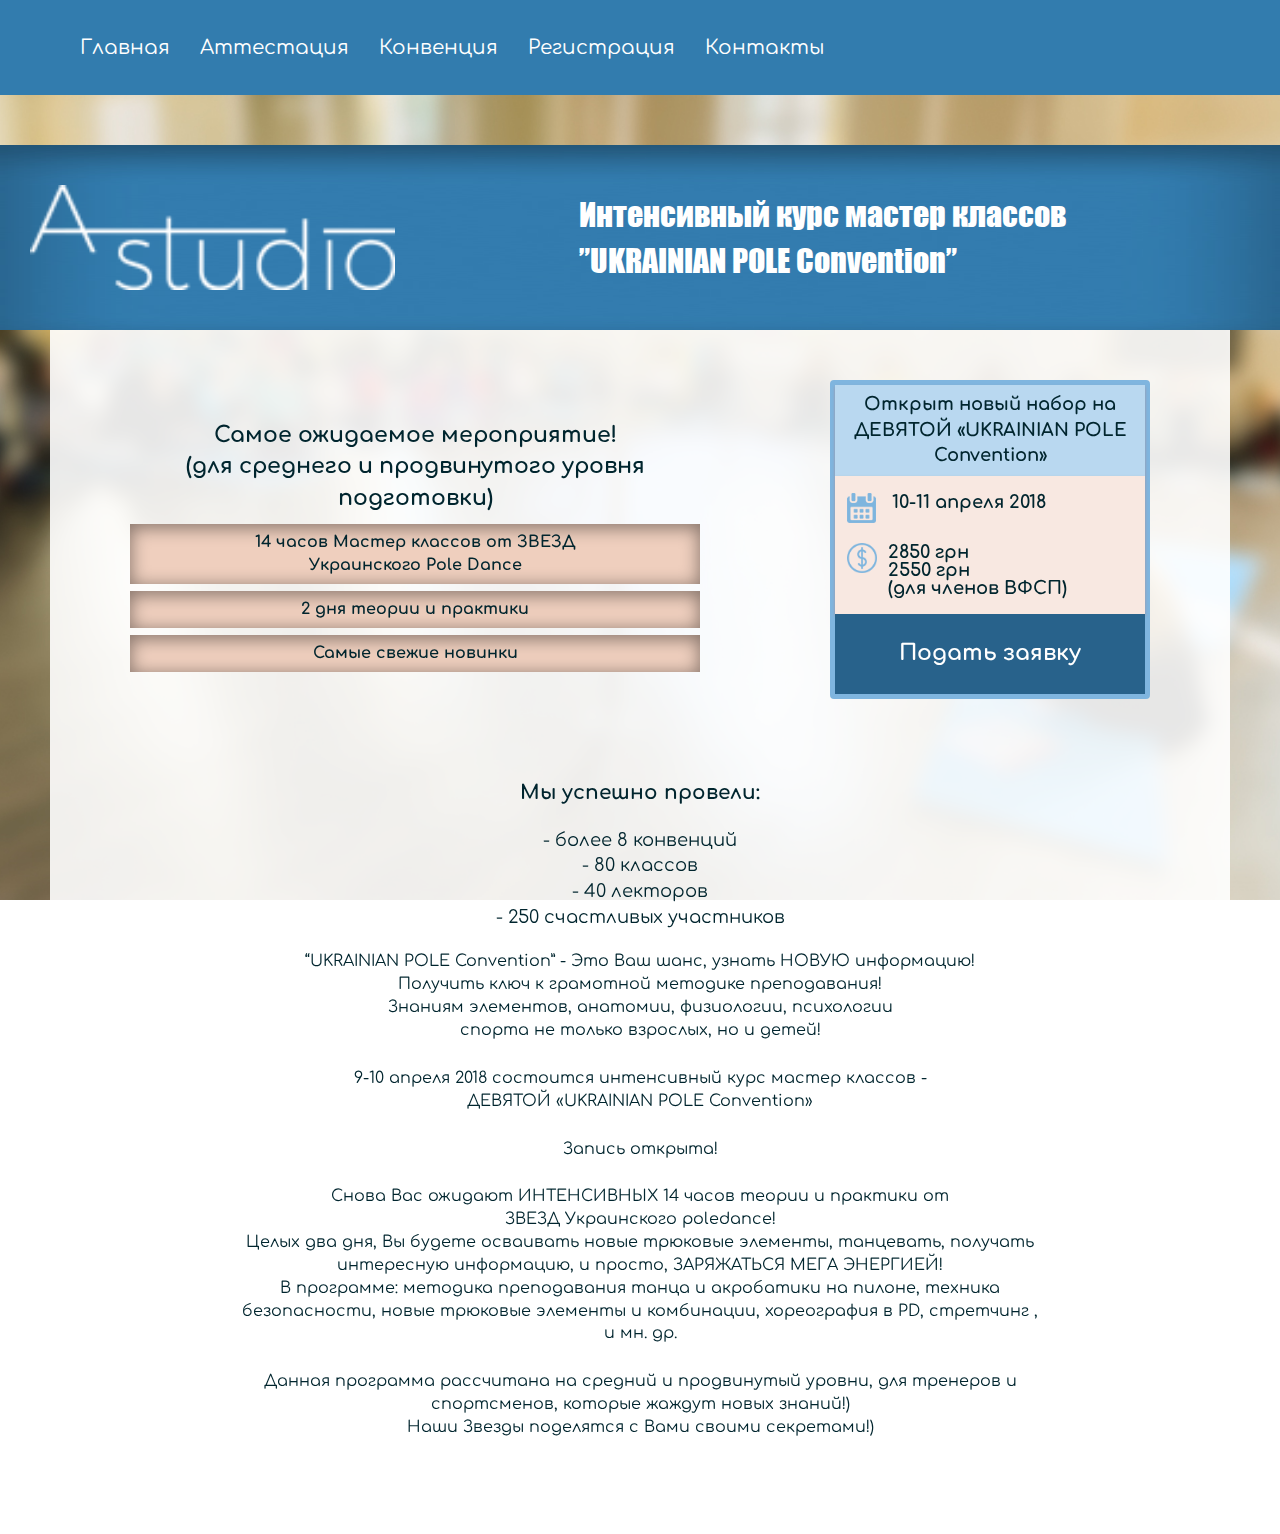
<file: convention.html>
<!DOCTYPE html>
<html lang="ru">
<head>
    <meta charset="utf-8">
    <meta http-equiv="X-UA-Compatible" content="IE=edge">
    <meta name="viewport" content="width=device-width, initial-scale=1">
    <meta name="description" content="Агенство">
    <meta name="keywords" content="">
    <title>Конвенция</title>

    <link href="https://fonts.googleapis.com/css?family=Comfortaa:400,700&amp;subset=cyrillic" rel="stylesheet">
    <meta name="theme-color" content="#ffffff">
    <style type="text/css" media="screen, print">
        @font-face {
          font-family: "Impact";
          src: url("fonts/ImpactRegular.ttf");
        }
    </style>
    <link href="css/bootstrap.min.css" rel="stylesheet">
    <link href="css/style.css" rel="stylesheet">

    <script src="js/jquery.js"></script>
    <script src="js/jquery.appear.js"></script>
    <script src="js/bootstrap.min.js"></script>
</head>

<body>
    <ul id="mobile_nav" class="mobile-hidden">
        <li class="active"><a href="index.php">Главная</a></li>
        <li><a href="atestation-1.html">Аттестация 1 ступень</a></li>
        <li><a href="atestation-2.html">Аттестация 2 ступень</a></li>
        <li><a href="convention.html">Конвенция</a></li>
        <li class="active"><a href="registration.html">Регистрация</a></li>
        <li class="active"><a href="index.php#contacts" class="scroll">Контакты</a></li>

        <div id="toggle_nav" onclick="showNav();"><img src="img/menu-button.svg" alt=""></div>
    </ul>
    
    <div class="body-wrap">
        <div class="container-md">
            <nav class="navbar" role="navigation">
                <div class="navbar-header">
                    <button type="button" class="navbar-toggle" data-toggle="collapse" data-target="#bs-example-navbar-collapse-1">
                        <span class="sr-only">Toggle navigation</span>
                        <span class="icon-bar"></span>
                        <span class="icon-bar"></span>
                        <span class="icon-bar"></span>
                    </button>
                </div>
                
                <!-- Collect the nav links, forms, and other content for toggling -->
                <div class="collapse navbar-collapse" id="bs-example-navbar-collapse-1">
                    <ul class="nav navbar-nav">
                        <li class="active"><a href="index.php">Главная</a></li>
                        <li class="dropdown">
                            <a href="#" class="dropdown-toggle" data-toggle="dropdown">Аттестация</a>
                            <ul class="dropdown-menu">
                                <li><a href="atestation-1.html">Аттестация 1 ступень</a></li>
                                <li><a href="atestation-2.html">Аттестация 2 ступень</a></li>
                            </ul>
                        </li>
                        <li class="dropdown">
                            <a href="convention.html" class="dropdown-toggle" data-toggle="dropdown">Конвенция</a>
                            <ul class="dropdown-menu">
                                <li><a href="convention.html">Мастер Классы и семинары</a></li>
                            </ul>
                        </li>
                        <li class="active"><a href="registration.html">Регистрация</a></li>
                        <li class="active"><a href="index.php#contacts" class="scroll">Контакты</a></li>
                    </ul>
                </div>
            <!-- /.container-fluid -->
            </nav>
        </div>
    </div>
    
    <div class="main"></div>
    
    <div class="blue-block intro-blue-block">
        <div class="blue-block-psevdo"></div>
        <img class="logo-holder" src="img/logo.png" alt="">
        <span>Интенсивный курс мастер классов<br> ”UKRAINIAN POLE Convention”</span>
    </div>
    
    <div class="convention-grid container-md flex-btw">
        <div class="course-text">
            <p>Самое ожидаемое мероприятие!<br> (для среднего и продвинутого уровня подготовки)</p>

            <ul class="lessons-list" align="justify">
                <li>14 часов Мастер классов от ЗВЕЗД Украинского Pole Dance</li>
                <li>2 дня теории и практики</li>
                <li>Самые свежие новинки</li>
            </ul>
        </div>
        <div class="contact-box">
            <div class="box-top"><span>Открыт новый набор на  ДЕВЯТОЙ «UKRAINIAN POLE Convention»</span></div>
            <div class="box-body">
                <div><img src="img/time.png" alt="" height="30px"><span>10-11 апреля 2018</span></div>
                <div><img src="img/price.png" alt="" height="30px"><span>2850 грн<br> 2550 грн<br> (для членов ВФСП)</span></div>
            </div>
            <div class="box-bottom"><a href="https://docs.google.com/forms/d/e/1FAIpQLSfZlZd8gVwi05R7Fj5J6xxbOstSyBX58DLUsgEuyqVhj8PYfw/viewform">Подать заявку</a></div>
        </div>
    </div>
    <div class="convention-info container-md" align="center">
         <p class="bold-lg">Мы успешно провели:</p>

        <ul class="convention-info-list">
            <li>- более 8 конвенций</li>
            <li>- 80 классов</li>
            <li>- 40 лекторов</li>
            <li>- 250 счастливых участников</li>
        </ul>
        
        <p class="regular-md">
            “UKRAINIAN POLE Convention” - Это Ваш шанс, узнать НОВУЮ  информацию!<br> 
            Получить ключ к грамотной методике преподавания!<br> 
            Знаниям элементов, анатомии, физиологии, психологии<br> 
            спорта не только взрослых, но и детей!<br> 
        </p>

        <p class="regular-md">9-10 апреля 2018 состоится интенсивный курс мастер классов - <br>ДЕВЯТОЙ «UKRAINIAN POLE Convention»</p>

        <p class="regular-md">Запись открыта!</p>
        
        <p class="regular-md">Снова Вас ожидают ИНТЕНСИВНЫХ 14 часов теории и практики от<br> ЗВЕЗД  Украинского poledance!<br>   
            Целых два дня, Вы будете осваивать новые трюковые элементы, танцевать, получать интересную информацию, и просто, ЗАРЯЖАТЬСЯ МЕГА ЭНЕРГИЕЙ!<br> 
            В программе:  методика преподавания танца и акробатики на пилоне,  техника безопасности, новые трюковые элементы и комбинации, хореография в PD, стретчинг , и мн. др.
        </p>
        
        <p class="regular-md">Данная программа рассчитана на средний и продвинутый уровни,  для тренеров и спортсменов, которые жаждут новых знаний!)<br> Наши Звезды поделятся с Вами своими секретами!)</p>
    </div>
</body>
    
<script src="js/mine.js"></script>
<script>
    $('ul.nav li.dropdown').hover(function() {
      $(this).find('.dropdown-menu').stop(true, true).delay(200).fadeIn(500);
    }, function() {
      $(this).find('.dropdown-menu').stop(true, true).delay(200).fadeOut(500);
    });
</script>
</html>
</file>
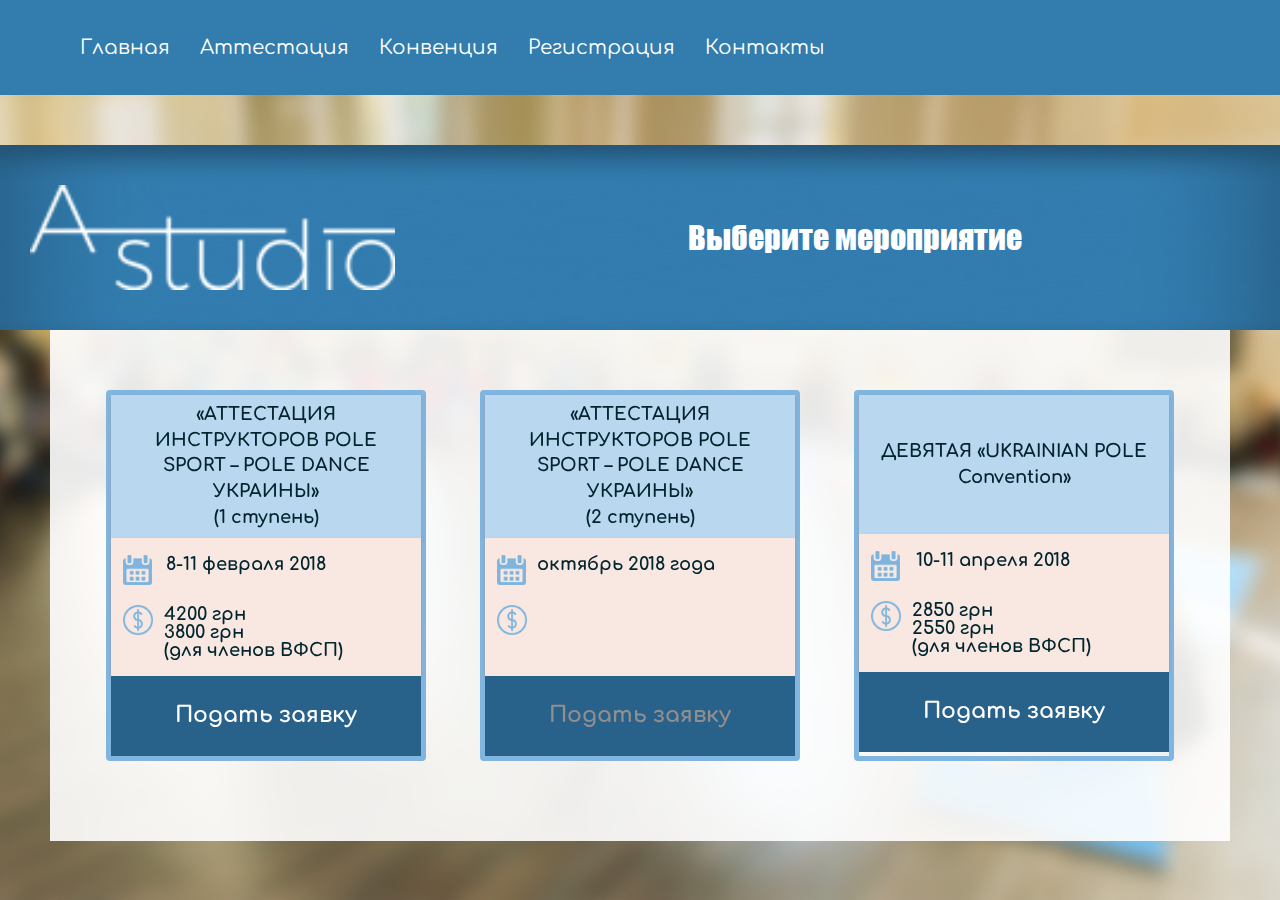
<file: registration.html>
<!DOCTYPE html>
<html lang="ru">
<head>
    <meta charset="utf-8">
    <meta http-equiv="X-UA-Compatible" content="IE=edge">
    <meta name="viewport" content="width=device-width, initial-scale=1">
    <meta name="description" content="Агенство">
    <meta name="keywords" content="">
    <title>Регистрация</title>

    <link href="https://fonts.googleapis.com/css?family=Comfortaa:400,700&amp;subset=cyrillic" rel="stylesheet">
    <meta name="theme-color" content="#ffffff">
    
    <style type="text/css" media="screen, print">
        @font-face {
          font-family: "Impact";
          src: url("fonts/ImpactRegular.ttf");
        }
    </style>
    <link href="css/bootstrap.min.css" rel="stylesheet">
    <link href="css/style.css" rel="stylesheet">

    <script src="js/jquery.js"></script>
    <script src="js/jquery.appear.js"></script>
    <script src="js/bootstrap.min.js"></script>
</head>

<body>
    <ul id="mobile_nav" class="mobile-hidden">
        <li class="active"><a href="index.php">Главная</a></li>
        <li><a href="atestation-1.html">Аттестация 1 ступень</a></li>
        <li><a href="atestation-2.html">Аттестация 2 ступень</a></li>
        <li><a href="convention.html">Конвенция</a></li>
        <li class="active"><a href="registration.html">Регистрация</a></li>
        <li class="active"><a href="index.php#contacts" class="scroll">Контакты</a></li>

        <div id="toggle_nav" onclick="showNav();"><img src="img/menu-button.svg" alt=""></div>
    </ul>
    
    <div class="body-wrap">
        <div class="container-md">
            <nav class="navbar" role="navigation">
                <div class="navbar-header">
                    <button type="button" class="navbar-toggle" data-toggle="collapse" data-target="#bs-example-navbar-collapse-1">
                        <span class="sr-only">Toggle navigation</span>
                        <span class="icon-bar"></span>
                        <span class="icon-bar"></span>
                        <span class="icon-bar"></span>
                    </button>
                </div>
                
                <!-- Collect the nav links, forms, and other content for toggling -->
                <div class="collapse navbar-collapse" id="bs-example-navbar-collapse-1">
                    <ul class="nav navbar-nav">
                        <li class="active"><a href="index.php">Главная</a></li>
                        <li class="dropdown">
                            <a href="#" class="dropdown-toggle" data-toggle="dropdown">Аттестация</a>
                            <ul class="dropdown-menu">
                                <li><a href="atestation-1.html">Аттестация 1 ступень</a></li>
                                <li><a href="atestation-2.html">Аттестация 2 ступень</a></li>
                            </ul>
                        </li>
                        <li class="dropdown">
                            <a href="convention.html" class="dropdown-toggle" data-toggle="dropdown">Конвенция</a>
                            <ul class="dropdown-menu">
                                <li><a href="convention.html">Мастер Классы и семинары</a></li>
                            </ul>
                        </li>
                        <li class="active"><a href="registration.html">Регистрация</a></li>
                        <li class="active"><a href="index.php#contacts" class="scroll">Контакты</a></li>
                    </ul>
                </div>
            <!-- /.container-fluid -->
            </nav>
        </div>
    </div>
    
    <div class="main"></div>
    
    <div class="blue-block intro-blue-block">
        <div class="blue-block-psevdo"></div>
        <img class="logo-holder" src="img/logo.png" alt="">
        <span>Выберите мероприятие</span>
    </div>
    
    <div class="registration-cards container-md flex-btw">
        <div class="contact-box">
            <div class="box-top"><span>«АТТЕСТАЦИЯ ИНСТРУКТОРОВ POLE SPORT – POLE DANCE УКРАИНЫ»<br>(1 ступень)</span></div>
            <div class="box-body">
                <div><img src="img/time.png" alt="" height="30px"><span>8-11 февраля 2018</span></div>
                <div><img src="img/price.png" alt="" height="30px"><span>4200 грн<br> 3800 грн<br> (для членов ВФСП)</span></div>
            </div>
            <div class="box-bottom"><a href="https://goo.gl/forms/Erl3uMzZpm6xDSXx1">Подать заявку</a></div>
        </div>
        <div class="contact-box">
            <div class="box-top"><span>«АТТЕСТАЦИЯ ИНСТРУКТОРОВ POLE SPORT – POLE DANCE УКРАИНЫ»<br> (2 ступень)</span></div>
            <div class="box-body">
                <div><img src="img/time.png" alt="" height="30px"><span>октябрь 2018 года</span></div>
                <div><img src="img/price.png" alt="" height="30px"><span><br><br><br></span></div>
            </div>
            <div class="box-bottom"><a class="hover-inactive">Подать заявку</a></div>
        </div>
        <div class="contact-box">
            <div class="box-top"><span>ДЕВЯТАЯ «UKRAINIAN POLE Convention»</span></div>
            <div class="box-body">
                <div><img src="img/time.png" alt="" height="30px"><span>10-11 апреля 2018</span></div>
                <div><img src="img/price.png" alt="" height="30px"><span>2850 грн<br> 2550 грн<br> (для членов ВФСП)</span></div>
            </div>
            <div class="box-bottom"><a href="https://goo.gl/forms/XvXMOeLPS8Noff6r2">Подать заявку</a></div>
        </div>
    </div>
</body>
    
<script src="js/mine.js"></script>
<script>
    $('ul.nav li.dropdown').hover(function() {
      $(this).find('.dropdown-menu').stop(true, true).delay(200).fadeIn(500);
    }, function() {
      $(this).find('.dropdown-menu').stop(true, true).delay(200).fadeOut(500);
    });
</script>
</html>
</file>
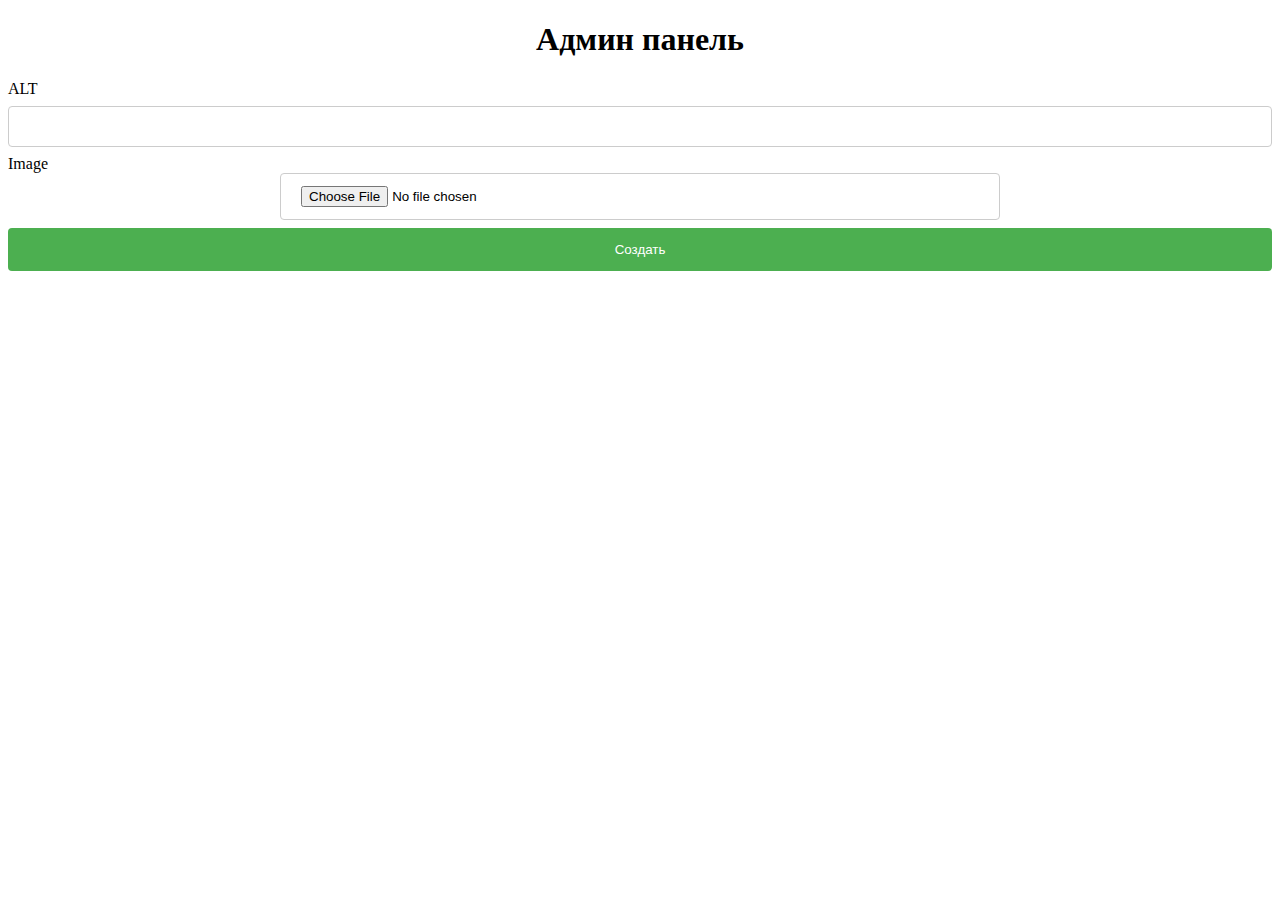
<file: admin/add-image.html>
<!DOCTYPE html>
<html lang="ru">
<head>
    <link rel="stylesheet" href="css/style.css">
    <meta charset="utf-8">
    <title>Админ панель</title>
</head>

<body>

<h1>Админ панель</h1>

<div>
    <form action="index.php" method="post" enctype="multipart/form-data">
        <label for="alt">ALT</label>
        <input type="text" id="alt" name="alt" required>

        <!-- 30MB limit -->
        <input type="hidden" name="MAX_FILE_SIZE" value="30000000" />
        <label for="img">Image</label>
        <input type="file" id="img" name="img" required>

        <input type="hidden" name="action" value="add">

        <input type="submit" value="Создать">
    </form>
</div>

</body>

</html>
</file>
<file: css/style.css>
body {
    height: 100%;
    width: 100%;
    margin: 0;
    padding: 0;
    font-family: 'Comfortaa', cursive;
    font-size: 14px;
    font-weight: 400;
    color: #00252e;
    overflow-x: hidden;
}
a, a:hover, a:focus {
    text-decoration: none;
    color: inherit;
}
.outer-wrapper {
    display: table;
    width: 100%;
}
.inner-wrapper {
    display: table-cell;
    vertical-align: middle;
    height: 100vh;
}
.container-md {
    width: 100%;
    max-width: 1180px;
    margin: 0 auto;
    position: relative;
    background-color: rgba(255, 255, 255, 0.9);
}
.container-sm {
    width: 100%;
    max-width: 960px;
    margin: 0 auto;
}
.container-new {
    width: 100%;
    max-width: 1300px;
    margin: 0 auto;
}
.vertical-md>* {
    display: inline-block;
    vertical-align: middle;
}
.space-btw {
    text-align: justify;
}
.space-btw:after {
	content: '';
	display: inline-block;
	width: 100%;
}
.space-btw>* {
	display: inline-block;
}
.up_link {
    position: fixed;
    bottom: 72px;
    right: 14px;
    z-index: 999;
}
.up_link>img {
    width: 45px;
}


.container-fluid {
    padding-left: 0;
    padding-right: 0;
}
.body-wrap {
    position: relative;
    z-index: 999;
    background-color: #327cae;
}
.navbar {
    height: 95px;
    line-height: 95px;
    margin-bottom: 50px;
    border: none;
}
.navbar-collapse.collapse, .navbar-nav, .navbar-nav>li>a {
    height: 95px!important;
    line-height: 95px!important;
    padding-top: 0;
    padding-bottom: 0;
    font-size: 20px;
    color: #fff;
    font-weight: 400;
    background-color: #327cae;
    border: none;
    outline: none;
}
.navbar-nav>li>a:hover {
    background-color: #7eb4de;
}
.navbar-nav>li>.dropdown-menu {
    background-color: #337caf;
    border: none;
    outline: none;
    border-radius: 0;
}
.dropdown-menu>li>a {
    text-align: center;
    color: #fff!important;
    padding: 10px 20px;
    font-size: 18px;
}
.dropdown-menu>li>a:focus, .dropdown-menu>li>a:hover {
    background-color: #7eb4de;
    color: #fff!important;
}
.main {
    position: fixed;
    top: 0;
    left: 0;
    width: 100%;
    height: 100%;
    background-image: url(../img/background.jpg);
    background-position: center;
    background-repeat: no-repeat;
    background-size: cover;
}
.flex-btw {
    display: -webkit-box;
    display: -moz-box;
    display: -ms-flexbox;
    display: -webkit-flex;
    display: flex;

    -webkit-flex-flow: row wrap;
    justify-content: space-between;
}
.intro-block {
    position: relative;
    overflow-x: hidden;
    width: 100%;
}
.intro-info-holder {
    width: 100%;
    max-width: 740px;
    text-align: center;
    padding: 40px 40px 20px 40px;
    font-size: 20px;
    font-weight: 700;
}
.intro-image-holder {
    height: 330px;
    width: 100%;
    max-width: 500px;
    margin-right: -99px;
    margin-top: -11px;
}
.intro-point {
    width: 100%;
    max-width: 200px;
    text-align: center;
    vertical-align: top;
    font-size: 16px;
}
.font-image {
    width: 100%;
    max-width: 340px;
    float: right;
    display: block;
    margin-right: 35px;
}
.blue-block {
    background-image: url(../img/blue_space.jpg);
    background-position: center;
    background-repeat: repeat-x;
    background-size: 100% 100%;
    
    position: relative;
    width: 100%;
    max-width: 1286px;
    margin: 0 auto;
    font-family: "Impact";
    color: #fff;
    font-size: 32px;
    min-height: 177px;
    display: table;
}
.blue-block-psevdo {
    background-image: url(../img/blue_space.jpg);
    background-position: center;
    background-repeat: repeat-x;
    background-size: 100% 100%;
    
    position: absolute;
    top: 0;
    left: -1285px;
    width: 100%;
    height: 100%;
    max-width: 1286px;
}
.intro-blue-block {
    padding: 40px 0 40px 30px;
}
.blue-block>* {
    display: table-cell;
    vertical-align: middle;
}
.intro-blue-block span {
    padding-right: 30px;
}
.logo-holder {
    height: 105px;
    margin-right: 40px;
}
.credit-info {
    width: 100%;
    max-width: 700px;
    text-align: justify;
    background-color: #f3e8da;
    font-size: 20px;
    font-weight: 700;
    padding: 40px;
    position: relative;
    margin-left: 68px;
}
.lg-blue {
    font-family: "Impact";
    position: absolute;
    color: #2a658f;
    font-size: 30px;
    top: -17px;
    right: -125px;
}
.poetry-text {
    display: inline-block;
    vertical-align: middle;
    text-align: left;
    padding-top: 23px;
}
.poetry-text>span:last-child {
    width: 100%;
    text-align: right;
    display: block;
    margin-top: 20px;
}
.poetry-image {
    display: inline-block;
    vertical-align: middle;
    width: 100%;
    max-width: 630px;
    margin-top: -40px;
    z-index: 999;
}
.padding-const {
    padding: 0 70px;
}


.info-block .blue-block {
    min-height: 150px;
    float: right;
    text-align: center;
    max-width: 1100px;
    z-index: 9;
}
.info-block .blue-block>span {
    display: table-cell;
    vertical-align: middle;
}
.course-image {
    width: 100%;
    max-width: 550px;
    z-index: 2;
    margin-top: -50px;
    margin-left: -35px;
}
.course-text {
    width: 100%;
    max-width: 630px;
    text-align: center;
    font-size: 22px;
    font-weight: 700;
    padding: 20px 60px 0 20px;
}
.lessons-list {
    padding: 0;
}
.lessons-list>li {
    list-style-type: none;
    font-size: 16px;
    background-color: #f7e8e0;
    padding: 7px 35px;
    margin: 7px 0;
    -webkit-box-shadow: inset 0px 3px 17px 1px rgba(0,0,0,0.44);
    -moz-box-shadow: inset 0px 3px 17px 1px rgba(0,0,0,0.44);
    box-shadow: inset 0px 3px 17px 1px rgba(0,0,0,0.44);
}
.checks-list {
    list-style-type: none;
    font-size: 16px;
    font-weight: 700;
    font-style: italic;
    text-align: left;
    margin-top: 40px;
    padding-left: 0;
    position: relative;
}
.checks-list li {
    margin: 10px 0;
    display: table;
}
.checks-list li>* {
    display: table-cell;
    vertical-align: bottom;
    margin-right: 10px;
}
.contact-box {
    width: 100%;
    max-width: 320px;
    border: 5px solid #7fb5df;
    border-radius: 4px;
    font-size: 18px;
    font-weight: 700;
    margin-top: 30px;
}
.box-top {
    padding: 7px 12px;
    background-color: #b9d8f0;
    text-align: center;
    -webkit-box-shadow: 0px 2px 3px 0px rgba(163,151,163,1);
    -moz-box-shadow: 0px 2px 3px 0px rgba(163,151,163,1);
    box-shadow: 0px 2px 3px 0px rgba(163,151,163,1);
}
.box-body {
    background-color: #f8e8e1;
    padding: 7px 12px;
    -webkit-box-shadow: 0px 2px 3px 0px rgba(163,151,163,1);
    -moz-box-shadow: 0px 2px 3px 0px rgba(163,151,163,1);
    box-shadow: 0px 2px 3px 0px rgba(163,151,163,1);
}
.box-body>div {
    display: table;
    width: 100%;
    padding: 10px 0;
}
.box-body>div>* {
    display: table-cell;
    vertical-align: top;
    line-height: 1;
}
.box-bottom {
    width: 100%;
    background-color: #28628b;
    color: #fff;
    text-align: center;
    font-size: 22px;
    display: table;
}
.box-bottom>a {
    height: 80px;
    display: table-cell;
    vertical-align: middle;
}
.box-bottom>a:hover {
    -webkit-transition: all 250ms ease;
    -moz-transition: all 250ms ease;
    -o-transition: all 250ms ease;
    transition: all 250ms ease;
    
    color: #918e8e;
}
.more-box {
    width: 100vw;
    font-size: 22px;
    font-weight: 700;
    font-style: normal;
    position: absolute;
    bottom: -8px;
    right: 0;
    text-align: right;
    background-color: #f7e8e0;
    padding: 17px 105px 17px 0;
    -webkit-box-shadow: inset 0px 3px 17px 1px rgba(0,0,0,0.44);
    -moz-box-shadow: inset 0px 3px 17px 1px rgba(0,0,0,0.44);
    box-shadow: inset 0px 3px 17px 1px rgba(0,0,0,0.44);
}


.test_2 {
    overflow-x: hidden;
}
.test_2 .lessons-list>li {
    padding: 20px 50px;
}
.test_2 .course-image {
    margin-top: 75px;
}
.test_2 .course-text {
    margin-top: 75px;
}
.test_2 .blue-block {
    margin-bottom: -35px;
}
.test_2 .box-body>div>* {
    vertical-align: middle;
}
.course-image-2 {
    height: 440px;
    position: relative;
}
.course-image-2 .more-box {
    right: auto;
    left: 0;
    text-align: left;
    padding: 17px 0px 17px 105px;
    bottom: -115px;
}
.padding-box {
    padding: 80px 0 150px 80px;
}
.box-top-2 {
    padding-top: 70px;
    padding-bottom: 70px;
}
.bold-lg {
    font-size: 20px;
    font-weight: 700;
}
.registration-header {
    width: 100vw;
    max-width: none;
    text-align: center;
    padding: 0;
    height: 148px;
    line-height: 170px;
    font-size: 40px;
}
.red-btn {
    height: 70px;
    width: 100%;
    max-width: 680px;
    background: rgba(239,58,3,1);
    background: -moz-radial-gradient(center, ellipse cover, rgba(239,58,3,1) 0%, rgba(243,59,3,1) 0%, rgba(180,26,3,1) 100%);
    background: -webkit-gradient(radial, center center, 0px, center center, 100%, color-stop(0%, rgba(239,58,3,1)), color-stop(0%, rgba(243,59,3,1)), color-stop(100%, rgba(180,26,3,1)));
    background: -webkit-radial-gradient(center, ellipse cover, rgba(239,58,3,1) 0%, rgba(243,59,3,1) 0%, rgba(180,26,3,1) 100%);
    background: -o-radial-gradient(center, ellipse cover, rgba(239,58,3,1) 0%, rgba(243,59,3,1) 0%, rgba(180,26,3,1) 100%);
    background: -ms-radial-gradient(center, ellipse cover, rgba(239,58,3,1) 0%, rgba(243,59,3,1) 0%, rgba(180,26,3,1) 100%);
    background: radial-gradient(ellipse at center, rgba(239,58,3,1) 0%, rgba(243,59,3,1) 0%, rgba(180,26,3,1) 100%);
    filter: progid:DXImageTransform.Microsoft.gradient( startColorstr='#ef3a03', endColorstr='#b41a03', GradientType=1 );
    border: 3px solid #adb3ba;
    border-radius: 35px;
    color: #fff;
    font-size: 26px;
    font-weight: 400;
    font-family: "Impact";
    margin: 15px 0;
    text-shadow: 0px 3px 5px rgb(0, 0, 0);
    outline: none;
}
.registration-btns-holder {
    padding: 40px 0;
}

.gallery-block {
    position: relative;
}
.gallery-header {
    width: 100vw;
    max-width: none;
    text-align: center;
    padding: 0 0 0 40%;
    height: 148px;
    line-height: 170px;
    font-size: 40px;
    z-index: 99;
}
.video-holder {
    position: absolute;
    margin-left: 40px;
    margin-top: -195px;
    z-index: 999;
}
#galleryCarousel {
    margin-top: 250px;
    padding-bottom: 100px;
}
#galleryCarousel .item {
    width: 100%;
    max-width: 1080px;
    margin: 0 auto;
}
#galleryCarousel .flex-btw>div {
    height: 275px;
    width: 33%;
    position: relative;
    vertical-align: middle;
    display: inline-block;
    overflow: hidden;
}
#galleryCarousel .flex-btw>div>img {
    position: absolute;
    top: 0;
    left: 0;
    width: 100%;
    min-height: 100%;
    cursor: pointer;
}
#galleryCarousel .carousel-control {
    margin-top: 88px;
    width: 50px;
    opacity: 1;
}
#galleryCarouselM {
    display: none;
    margin-top: 50px;
    padding-bottom: 100px;
}
#galleryCarouselM .item {
    width: 100%;
    max-width: 1080px;
    margin: 0 auto;
}
#galleryCarouselM .item>.flex-btw {
    display: table;
    width: 100%;
}
#galleryCarouselM .flex-btw>div {
    display: table-cell;
    vertical-align: middle;
    height: 535px;
    width: 100%;
    margin: 0 auto;
    text-align: center;
}
#galleryCarouselM .flex-btw>div>img {
    height: auto;
    max-width: 100%;
}
#galleryCarouselM .carousel-inner {
    padding: 0 10px;
}
#galleryCarousel .carousel-control:focus, #galleryCarousel .carousel-control:hover {
    color: #fff;
    text-decoration: none;
    filter: none;
    outline: 0;
    opacity: 1;
}
#galleryCarousel .carousel-control.right, #galleryCarousel .carousel-control.left {
    background-image: none;
}
#galleryCarouselM .carousel-control {
    height: 60px;
    opacity: 1;
    background-image: none;
    top: auto;
}




.atestation-info-holder {
    padding-top: 60px;
}
.question-holder {
    padding: 0;
    width: 100%;
}
.question-body {
    padding: 45px 75px;
}
.question-holder>li, .question-header {
    text-align: center;
    list-style-type: none;
    font-size: 18px;
    background-color: #eecebd;
    padding: 8px 35px;
    margin: 7px 0;
    -webkit-box-shadow: inset 0px 3px 17px 1px rgba(0,0,0,0.44);
    -moz-box-shadow: inset 0px 3px 17px 1px rgba(0,0,0,0.44);
    box-shadow: inset 0px 3px 17px 1px rgba(0,0,0,0.44);
}
.regular-md {
    font-size: 16px;
    font-weight: 400;
    margin-bottom: 25px;
}
.bold-cursive-md {
    font-size: 16px;
    font-weight: 700;
    font-style: italic;
    margin-bottom: 25px;
    margin-top: 25px;
}
.question-1 {
    margin-top: 50px;
}

.timetable-grid {
    display: table;
}
.timetable-grid>span {
    display: table-cell;
    vertical-align: top;
}
.timetable-grid>span:nth-child(1) {
    width: 110px;
}
.timetable-grid>span:nth-child(2) {
    padding-left: 10px;
}


.lectors-list {
    padding: 35px 75px;
    text-align: left;
    line-height: 1.3;
    list-style: none;
    font-size: 16px;
}
.question-7 .timetable-grid>span:nth-child(1) {
    width: 155px;
    padding-right: 7px;
}
.question-7 .timetable-grid {
    margin-bottom: 20px;
}


.hover-inactive {
    color: #918e8e;
}
.convention-grid {
    padding: 70px 80px 80px 80px;
}
.convention-grid .course-text {
    padding-left: 0;
}
.convention-grid .contact-box {
    margin-top: -20px;
}
.convention-grid .lessons-list>li {
    text-align: center;
    padding-left: 80px;
    padding-right: 80px;
    background-color: #efcfbe;
}
.convention-info-list {
    list-style-type: none;
    font-size: 18px;
    font-weight: 400;
    margin-top: 20px;
    margin-bottom: 20px;
    padding-left: 0;
}
.convention-info {
    padding-bottom: 70px;
}
.convention-info .regular-md {
    width: 100%;
    max-width: 900px;
    padding: 0 50px;
}

.registration-cards {
    padding: 30px 56px 80px 56px;
}
.registration-cards .box-top {
    min-height: 139px;
    width: 100%;
    display: table;
}
.registration-cards .box-top>span {
    display: table-cell;
    vertical-align: middle;
    min-height: 139px;
}

.modal-dialog {
    display: table;
    width: 100%;
    max-width: 900px;
    height: 100%;
    margin-bottom: 0;
    margin-top: 0;
    padding: 5vh 0;
}
.modal-content {
    display: table-cell;
    vertical-align: middle;
    height: 80vh;
    text-align: center;
}
.modal-content .photo-holder {
    height: 80vh;
}
footer {
    background-image: url(../img/blue_space.jpg);
    background-position: center;
    background-repeat: repeat-x;
    background-size: 100% 100%;
    position: relative;
    width: 100%;
    margin: 0 auto;
    color: #fff;
    font-size: 30px;
    min-height: 107px;
    display: table;
    font-size: 26px;
    text-align: center;
    line-height: 107px;
}
/* Appear animation */
.popup-up {
    -webkit-transition: all 550ms ease;
    -moz-transition: all 550ms ease;
    -o-transition: all 550ms ease;
    transition: all 550ms ease;
  
    -webkit-transform:
        translate3d(0, 70px, 0)
        rotateX(0deg)
        scale(1, 1);
    -moz-transform:
        translate3d(0, 70px, 0)
        rotateX(0deg)
        scale(1, 1);
    transform:
        translate3d(0, 70px, 0)
        rotateX(0deg)
        scale(1, 1);
    opacity: 0;
}
.popup-up.appeared {
    -webkit-transform:
        translate3d(0px, 0px, 0px)
        rotateX(0)
        scale(1, 1);
    -moz-transform:
        translate3d(0px, 0px, 0px)
        rotateX(0)
        scale(1, 1);
    transform:
        translate3d(0px, 0px, 0px)
        rotateX(0)
        scale(1, 1);
    opacity: 1;
}
.popup-down {
    -webkit-transition: all 550ms ease;
    -moz-transition: all 550ms ease;
    -o-transition: all 550ms ease;
    transition: all 550ms ease;
  
    -webkit-transform:
        translate3d(0, -70px, 0)
        rotateX(-40deg)
        scale(1, 1);
    -moz-transform:
        translate3d(0, -70px, 0)
        rotateX(-40deg)
        scale(1, 1);
    transform:
        translate3d(0, -70px, 0)
        rotateX(-40deg)
        scale(1, 1);
    opacity: 0;
}
.popup-down.appeared {
    -webkit-transform:
        translate3d(0px, 0px, 0px)
        rotateX(0)
        scale(1, 1);
    -moz-transform:
        translate3d(0px, 0px, 0px)
        rotateX(0)
        scale(1, 1);
    transform:
        translate3d(0px, 0px, 0px)
        rotateX(0)
        scale(1, 1);
    opacity: 1;
}
.popup-left {
    -webkit-transition: all 550ms ease;
    -moz-transition: all 550ms ease;
    -o-transition: all 550ms ease;
    transition: all 550ms ease;
  
    -webkit-transform:
        translate3d(70px, 0, 0)
        rotateX(0deg)
        scale(1, 1);
    -moz-transform:
        translate3d(70px, 0, 0)
        rotateX(0deg)
        scale(1, 1);
    transform:
        translate3d(70px, 0, 0)
        rotateX(0deg)
        scale(1, 1);
    opacity: 0;
}
.popup-left.appeared {
    -webkit-transform:
        translate3d(0px, 0px, 0px)
        rotateX(0)
        scale(1, 1);
    -moz-transform:
        translate3d(0px, 0px, 0px)
        rotateX(0)
        scale(1, 1);
    transform:
        translate3d(0px, 0px, 0px)
        rotateX(0)
        scale(1, 1);
    opacity: 1;
}
.popup-right {
    -webkit-transition: all 550ms ease;
    -moz-transition: all 550ms ease;
    -o-transition: all 550ms ease;
    transition: all 550ms ease;
  
    -webkit-transform:
        translate3d(-70px, 0, 0)
        rotateX(0deg)
        scale(1, 1);
    -moz-transform:
        translate3d(-70px, 0, 0)
        rotateX(0deg)
        scale(1, 1);
    transform:
        translate3d(-70px, 0, 0)
        rotateX(0deg)
        scale(1, 1);
    opacity: 0;
}
.popup-right.appeared {
    -webkit-transform:
        translate3d(0px, 0px, 0px)
        rotateX(0)
        scale(1, 1);
    -moz-transform:
        translate3d(0px, 0px, 0px)
        rotateX(0)
        scale(1, 1);
    transform:
        translate3d(0px, 0px, 0px)
        rotateX(0)
        scale(1, 1);
    opacity: 1;
}
.popup-delayed-1 {
     -webkit-transition-delay: 0.1s;
    -o-transition-delay: 0.1s;
    -moz-transition-delay: 0.1s;
    transition-delay: 0.1s;
}
.popup-delayed-2 {
     -webkit-transition-delay: 0.2s;
    -o-transition-delay: 0.2s;
    -moz-transition-delay: 0.2s;
    transition-delay: 0.2s;
}
.popup-delayed-3 {
     -webkit-transition-delay: 0.3s;
    -o-transition-delay: 0.3s;
    -moz-transition-delay: 0.3s;
    transition-delay: 0.3s;
}
.popup-delayed-4 {
     -webkit-transition-delay: 0.4s;
    -o-transition-delay: 0.4s;
    -moz-transition-delay: 0.4s;
    transition-delay: 0.4s;
}
.popup-delayed-5 {
     -webkit-transition-delay: 0.5s;
    -o-transition-delay: 0.5s;
    -moz-transition-delay: 0.5s;
    transition-delay: 0.5s;
}
.popup-delayed-6 {
     -webkit-transition-delay: 0.6s;
    -o-transition-delay: 0.6s;
    -moz-transition-delay: 0.6s;
    transition-delay: 0.6s;
}
.popup-delayed-7 {
     -webkit-transition-delay: 0.7s;
    -o-transition-delay: 0.7s;
    -moz-transition-delay: 0.7s;
    transition-delay: 0.7s;
}
.popup-delayed-8 {
     -webkit-transition-delay: 0.8s;
    -o-transition-delay: 0.8s;
    -moz-transition-delay: 0.8s;
    transition-delay: 0.8s;
}
/* Appear animation */




/* Margins and paddings */
.zero {
    margin: 0;
    padding: 0;
}
.mar-vl-0 {
    margin-top: 0px;
    margin-bottom: 0px;
}
.mar-lt-1 {
    margin-left: 10px;
}
.mar-lt-2 {
    margin-left: 20px;
}
.mar-rt-1 {
    margin-right: 10px;
}
.mar-rt-2 {
    margin-right: 20px;
}
.mar-bt-0 {
    margin-bottom: 0px;
}
.mar-bt-2 {
    margin-bottom: 20px;
}
.mar-bt-3 {
    margin-bottom: 30px;
}
.mar-bt-4 {
    margin-bottom: 40px;
}
.mar-bt-5 {
    margin-bottom: 50px;
}
.mar-bt-6 {
    margin-bottom: 60px;
}
.mar-tp-0 {
    margin-top: 0px;
}
.mar-tp-1 {
    margin-top: 10px;
}
.mar-tp-2 {
    margin-top: 20px;
}
.mar-tp-3 {
    margin-top: 30px;
}
.mar-tp-4 {
    margin-top: 40px;
}
.mar-tp-6 {
    margin-top: 60px;
}
.mar-tp-7 {
    margin-top: 70px;
}
.mar-tp-8 {
    margin-top: 80px;
}
.mar-tp-10 {
    margin-top: 100px;
}
.mar-tp-15 {
    margin-top: 150px;
}
.pad-bt-0 {
    padding-bottom: 0px!important;
}
.pad-bt-8 {
    padding-bottom: 80px!important;
}
.pad-lt-1 {
    padding-left: 10px;
}
.pad-lt-8 {
    padding-left: 80px;
}
.pad-rt-1 {
    padding-right: 10px;
}
.pad-hz-0 {
    padding-left: 0px;
    padding-right: 0px;
}
.pad-hz-2 {
    padding-left: 20px;
    padding-right: 20px;
}
.pad-hz-3 {
    padding-left: 30px;
    padding-right: 30px;
}
.pad-hz-4 {
    padding-left: 40px;
    padding-right: 40px;
}
.pad-hz-8 {
    padding-left: 80px;
    padding-right: 80px;
}
.pad-vl-2 {
    padding-top: 20px;
    padding-bottom: 20px;
}
.pad-vl-4  {
    padding-top: 40px;
    padding-bottom: 40px;
}
.pad-vl-6 {
    padding-top: 60px;
    padding-bottom: 60px;
}
.pad-tp-2 {
    padding-top: 20px;
}
.pad-tp-5 {
    padding-top: 50px;
}
.pad-tp-7 {
    padding-top: 70px;
}
.pad-tp-10 {
    padding-top: 100px;
}
/* Margins and paddings */


/* Styles for navigation */
.mobile-hidden{
    -webkit-transition: all 300ms ease-out;
    -moz-transition: all 300ms ease-out;
    -o-transition: all 300ms ease-out;
    transition: all 300ms ease-out;
    
    left: -225px;
}
.mobile-visible{
    -webkit-transition: all 400ms ease-out;
    -moz-transition: all 400ms ease-out;
    -o-transition: all 400ms ease-out;
    transition: all 400ms ease-out;
    
    left: 0;
}
#toggle_nav {
    cursor: pointer;
    position: absolute;
    right: -44px;
    top: 20px;
    height: 40px;
    width: 44px;
    background-color: #b9d8f0;
    z-index: 999;
    border-bottom-right-radius: 5px;
    border-top-right-radius: 5px;
}
#toggle_nav img {
    width: 30px;
    margin-top: 5px;
    margin-left: 7px;
}
#mobile_nav {
    display: none;
    position: fixed;
    top: 50px;
    width: 225px;
    padding: 20px 0;
    background-color: #fff;
    z-index: 999999;
}
#mobile_nav>li {
    display: block;
    margin: 7px 0 7px 25px;
    font-size: 18px;
}
#mobile_nav>li>a {
    text-decoration: none;
    color: #000;
}
/*#mobile_nav>li:hover {
     border-bottom: 4px solid #40c4c8;
    -moz-border-image: url(../img/curved.png) 30 round round;
    -webkit-border-image: url(../img/curved.png) 30 round round; 
    -o-border-image: url(../img/curved.png) 30 round round;
    border-image: url(../img/curved.png) 30 round round;
    
    border-top: none;
    border-left: none;
    border-right: none;
}*/
/* Styles for navigation */

/* Responsive layout */
@media screen and (max-width: 1340px) {
    .intro-info-holder {
        padding: 40px 1% 20px 1%;
        max-width: 650px;
    }
    .intro-image-holder {
        margin-right: 0;
    }
    .checks-list {
        padding: 0 20px;
    }
    .more-box {
        position: static;
        margin: 20px auto;
        width: 100%;
        max-width: 665px;
        text-align: center;
        padding-left: 0;
        padding-right: 0;
    }
    .test_1 .pad-hz-8 {
        padding-left: 3%;
        padding-right: 3%;
    }
    .test_2 .more-box {
        text-align: center;
        padding-left: 0;
    }
}
@media screen and (max-width: 1170px) {
    #galleryCarousel {
        display: none;
    }
    #galleryCarouselM {
        display: block;
    }
}
@media screen and (max-width: 1150px) {
    .flex-btw>* {
        display: block;
        margin: 20px auto;
    }
    .checks-list {
        margin: 20px auto;
    }
    .test_1 .space-btw>*, .test_2 .space-btw>*, .test_3 .space-btw>* {
        display: block;
        margin: 20px auto;
    }
    .blue-block {
        max-width: 100%!important;
    }
    .padding-box {
        padding: 20px 0;
    }
    .test_2 .padding-box {
        padding-bottom: 100px;
    }
    .intro-block .intro-image-holder {
        margin-bottom: 100px;
    }
    .test_2 {
        overflow: visible;
    }
    .test_2 .course-text {
        margin-top: 20px;
    }
    .course-image-2 {
        width: 100%;
        max-width: 665px;
        height: 503px;
        text-align: center;
        margin-top: 50px;
        margin-bottom: 50px;
    }
    .test_3 .more-box {
        margin-bottom: 0;
    }
    .checks-list {
        width: 100%;
        max-width: 665px;
    }
    .video-holder {
        position: static;
        margin: 0 auto;
        text-align: center;
    }
    .gallery-header {
        text-align: center;
        padding-left: 0;
        width: 100%!important;
    }
    #galleryCarousel {
        margin-top: 20px;
    }
    .carousel-inner {
        padding: 0 70px;
    }
    .course-text {
        padding: 0 4%;
    }
    .test_2 .contact-box {
        display: inline-table;
        margin-top: 50px;
    }
}
@media screen and (max-width: 1050px) {
    .blue-block {
        font-size: 26px;
    }
}
@media screen and (max-width: 1109px) {
    .convention-grid .contact-box {
        margin-top: 30px!important;
    }
    .convention-grid .course-text {
        padding: 0;
    }
}
@media screen and (max-width: 1000px) {
    .logo-holder {
        margin-right: 20px;
    }
    .popup-delayed-1, .popup-delayed-2, .popup-delayed-3, .popup-delayed-5, .popup-delayed-6, .popup-delayed-7, .popup-delayed-8, .popup-delayed-10 {
        -webkit-transition-delay: 0s;
        -o-transition-delay: 0s;
        -moz-transition-delay: 0s;
        transition-delay: 0s;
    }
}
@media screen and (max-width: 950px) {
    .lg-blue {
        right: 30px;
    }
}
@media screen and (max-width: 868px) {
    .logo-holder {
        margin-top: 24px;
    }
    .pad-hz-8 {
        padding-left: 4%;
        padding-right: 4%;
    }
}
@media screen and (max-width: 810px) {
    .credit-info {
        margin: 0 auto;
    }
    .body-wrap {
        display: none!important;
    }
    #mobile_nav {
        display: block;
    }
}
@media screen and (max-width: 665px) {
    .course-image-2>img {
        width: 100%;
    }
    .video-holder>* {
        width: 100%;
    }
    .course-image {
        padding: 0 4%;
    }
    .course-image-2 {
        height: auto;
        padding: 0 4%;
    }
    .poetry-image {
        width: 100%;
        max-width: 550px;
        padding: 0 4%;
    }
    .padding-const {
        padding: 0;
    }
    .intro-block .intro-image-holder {
        margin-bottom: 70px;
    }
}
@media screen and (max-width: 635px) {
    .intro-point {
        display: block;
        margin: 20px auto;
    }
    .intro-blue-block {
        padding: 0 4%;
    }
    .intro-blue-block .logo-holder, .intro-blue-block span {
        display: block;
        margin: 20px auto;
        padding: 0;
        text-align: center;
        font-size: 22px;
    }
    .question-body {
        padding: 45px 15px;
    }
    .convention-grid {
        padding: 0 4%;
    }
    .convention-grid .lessons-list>li {
        padding-left: 20px;
        padding-right: 20px;
    }
    .registration-cards {
        padding: 20px 4%;
    }
}
@media screen and (max-width: 530px) {
    #galleryCarouselM .flex-btw>div {
        height: 400px;
    }
}
@media screen and (max-width: 450px) {
    .intro-info-holder {
        padding-left: 15px;
        padding-right: 15px;
        padding-bottom: 0;
        margin-bottom: 0;
    }
    .font-image {
        margin-right: 0;
        padding: 0 4%;
    }
    .intro-block .intro-image-holder {
        margin-bottom: 30px;
    }
}
@media screen and (max-width: 410px) {
    .intro-block .intro-image-holder {
        margin-bottom: 20px;
    }
    .lg-blue {
        right: 0;
        width: 100%;
        text-align: center;
        font-size: 28px;
    }
    .intro-block .pad-tp-5 {
        padding-top: 0;
    }
    #galleryCarouselM {
        padding-bottom: 60px;
    }
    #galleryCarouselM .flex-btw>div {
        height: 300px;
    }
    footer {
        font-size: 20px;
    }
}
@media screen and (max-width: 350px) {
    .lg-blue {
        top: -40px;
    }
    .question-7 {
        font-size: 13px;
    }
    .question-7 .timetable-grid>span:nth-child(1) {
        width: 106px;
    }
}
/* Responsive layout */
</file>
<file: admin/css/style.css>
.admin-table{
    width: 100%;
    border: 3px solid black;
    border-collapse: collapse;
    text-align: center
}

td, th{
    border: 3px solid black;
}

h1{
    text-align: center;
}

input[type=text],input[type=number],input[type=email], select {
    width: 100%;
    padding: 12px 20px;
    margin: 8px 0;
    display: inline-block;
    border: 1px solid #ccc;
    border-radius: 4px;
    box-sizing: border-box;
}

input[type=file] {
    width: 100%;
    max-width: 720px;
    margin:0 auto;
    padding: 12px 20px;
    display: block;
    border: 1px solid #ccc;
    border-radius: 4px;
    box-sizing: border-box;
}

input[type=submit] {
    width: 100%;
    background-color: #4CAF50;
    color: white;
    padding: 14px 20px;
    margin: 8px 0;
    border: none;
    border-radius: 4px;
    cursor: pointer;
}

input[type=submit]:hover {
    background-color: #45a049;
}

.img-block {
    width: 100%;
    max-width: 720px;
    margin:0 auto;
}

.img-block>label, button {
    display: block;
    width: 100%;
    text-align: center;
    margin-bottom: 10px;
    font-size: 2em;
}

.img-block>img {
    width: 100%;
    max-width: 720px;
}

.img-block>input[type=text] {
    font-size: 1em;
}

textarea {
    width: 100%;
    height: 350px;
    padding: 12px 20px;
    box-sizing: border-box;
    border: 2px solid #ccc;
    border-radius: 4px;
    background-color: #FFF;
    font-size: 16px;
    resize: none;
}

.delete-post {
    cursor: pointer;
    color: red;
}
</file>
